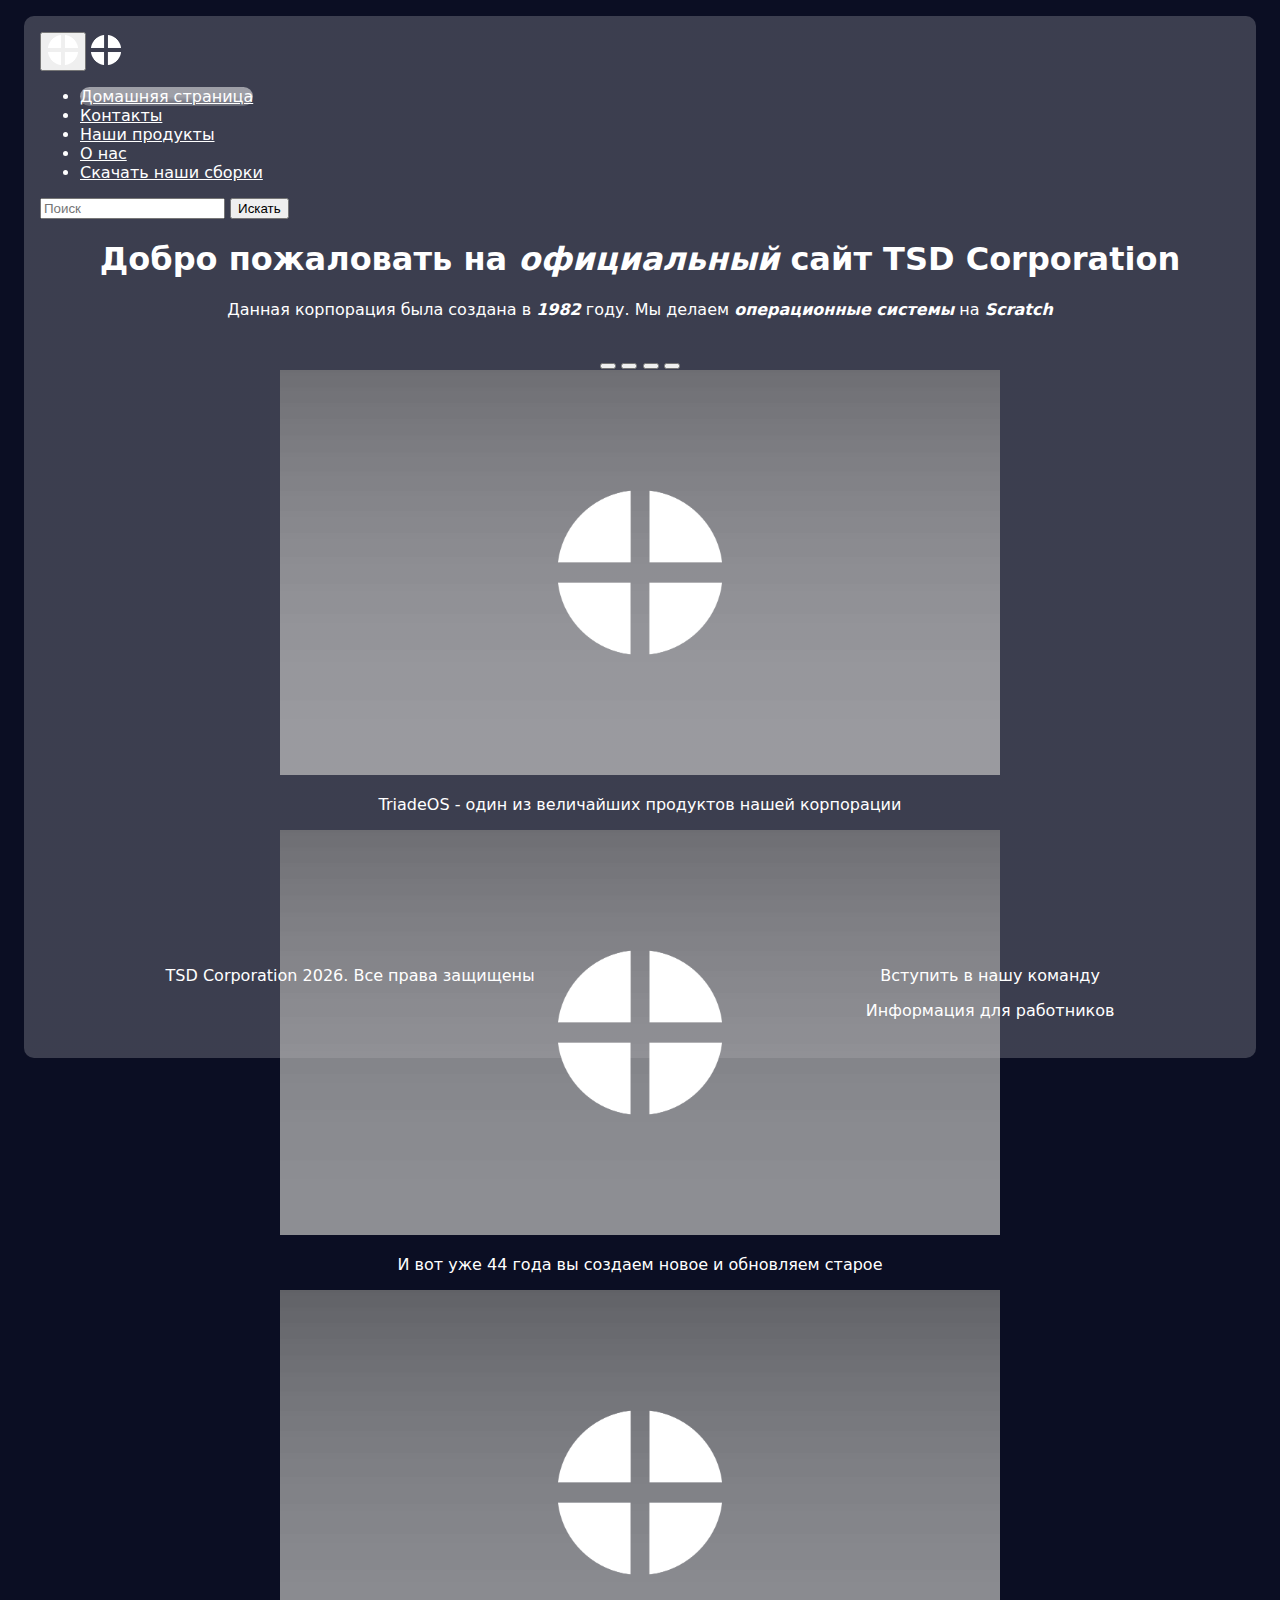
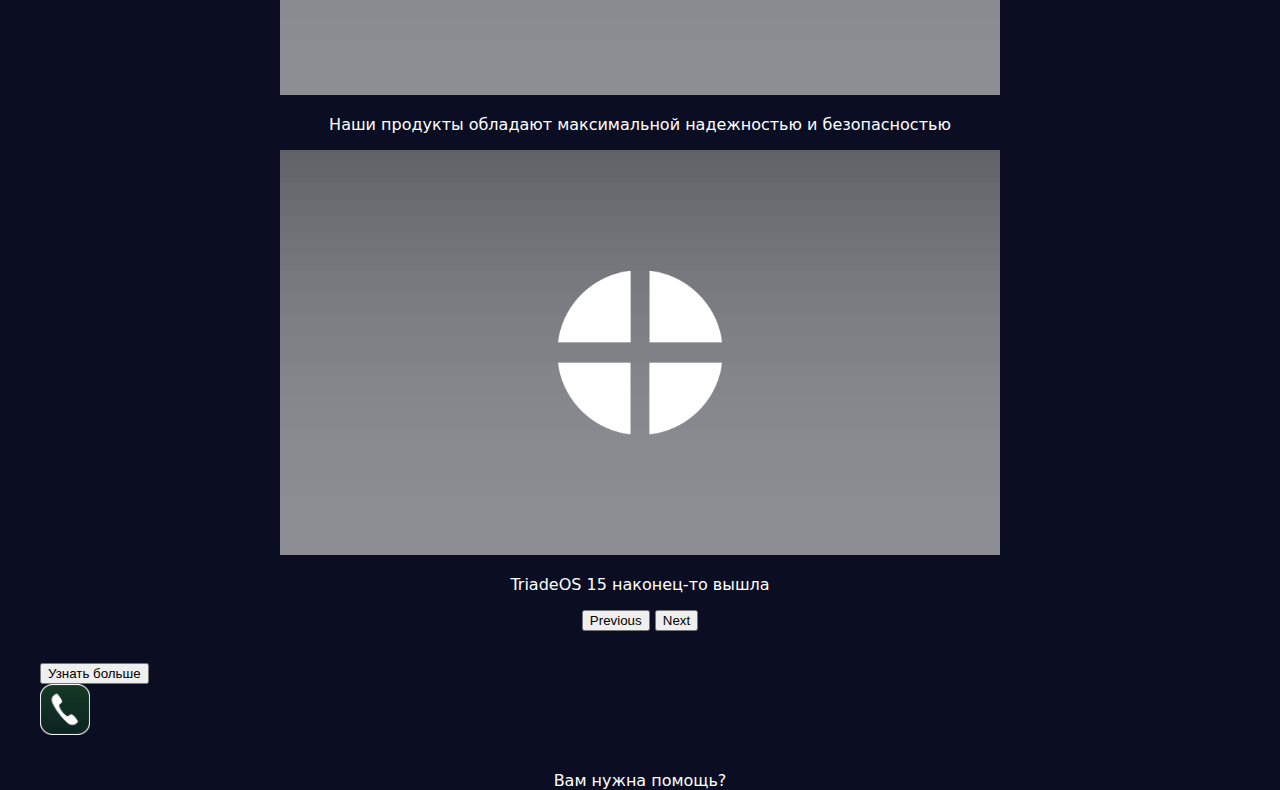
<file: index.html>
<!DOCTYPE html>
<html lang="en">
<head>
    <meta charset="UTF-8">
    <meta http-equiv="X-UA-Compatible" content="IE=edge">
    <meta name="viewport" content="width=device-width, initial-scale=1.0">
    <title>TSD Official</title>
    <link rel="stylesheet" href="source/styles/Head.css">
    <link href="https://cdn.jsdelivr.net/npm/bootstrap@5.3.8/dist/css/bootstrap.min.css" rel="stylesheet" integrity="sha384-sRIl4kxILFvY47J16cr9ZwB07vP4J8+LH7qKQnuqkuIAvNWLzeN8tE5YBujZqJLB" crossorigin="anonymous">
    <link rel="apple-touch-icon" sizes="180x180" href="source/files/site_ico/apple-touch-icon.png">
    <link rel="icon" type="image/png" sizes="32x32" href="source/files/site_ico/favicon-32x32.png">
    <link rel="icon" type="image/png" sizes="16x16" href="source/files/site_ico/favicon-16x16.png">
    <link rel="manifest" href="source/files/site_ico/site.webmanifest">
  </head>
<body>
    <div class="down-body">
      <header>
        <nav class="navbar navbar-expand-lg bg-">
          <div class="container-fluid">
            <button class="navbar-toggler" type="button" data-bs-toggle="collapse" data-bs-target="#navbarTogglerDemo03" aria-controls="navbarTogglerDemo03" aria-expanded="false" aria-label="Toggle navigation">
              <span class="navbar-toggler-icon"><img src="source/files/TSD Corporation logo.png" alt=""></span>
            </button>
            <a class="navbar-brand" href="index.html"><img src="source/files/TSD Corporation logo.png" alt=""></a>
            <div class="collapse navbar-collapse" id="navbarTogglerDemo03">
              <ul class="navbar-nav me-auto mb-2 mb-lg-0" id="nav-bar_list">
                <li class="nav-item">
                  <a class="nav-link active" aria-current="page" href="index.html">Домашняя страница</a>
                </li>
                <li class="nav-item">
                  <a class="nav-link" href="Contact.html">Контакты</a>
                </li>
                <li class="nav-item">
                  <a class="nav-link" href="Products.html">Наши продукты</a>
                </li>
                <li class="nav-item">
                  <a class="nav-link" href="About.html">О нас</a>
                </li>
                <li class="nav-item">
                  <a class="nav-link" href="Download.html">Скачать наши сборки</a>
                </li>
              </ul>
              <form class="d-flex" role="search">
                <input class="form-control me-2" type="search" placeholder="Поиск" aria-label="Поиск"/>
                <button class="btn btn-outline-success" type="submit">Искать</button>
              </form>
            </div>
          </div>
        </nav>
      </header>
      <section>
        <h1>Добро пожаловать на <span id="span">официальный</span> сайт TSD Corporation</h1>
        <p>Данная корпорация была создана в <span id="span">1982</span> году.
          Мы делаем <span id="span">операционные системы</span> на <span id="span">Scratch</span></p>
           <div class="container-fluid">
            <div class="container-fluid">
              <div class="row">
                <div class="col-lg-2 col-md-0"></div>
                <div class="col-lg-8 col-md-12">
                  <div class="row">
                    <div id="carouselExampleIndicators" class="carousel slide">
                      <div class="carousel-indicators mb-5">
                        <button type="button" data-bs-target="#carouselExampleIndicators" data-bs-slide-to="0" class="active"
                          aria-current="true" aria-label="Slide 1"></button>
                        <button type="button" data-bs-target="#carouselExampleIndicators" data-bs-slide-to="1"
                          aria-label="Slide 2"></button>
                        <button type="button" data-bs-target="#carouselExampleIndicators" data-bs-slide-to="2"
                          aria-label="Slide 3"></button>
                        <button type="button" data-bs-target="#carouselExampleIndicators" data-bs-slide-to="3"
                          aria-label="Slide 4"></button>
                      </div>
                      <div class="carousel-inner">
                        <div class="carousel-item active">
                          <div class="d-block w-100">
                            <div class="row">
                              <div class="col-lg-6 col-md-6">
                                <img src="source/images/TOS Preview.png" class="carousel-preview " alt="">
                              </div>
                              <div class="col-lg-6 col-md-6 slide-text">
                                <p>TriadeOS - один из величайших продуктов нашей корпорации</p>
                              </div>
                            </div>
                          </div>
                        </div>
                        <div class="carousel-item">
                          <div class="d-block w-100">
                            <div class="row">
                              <div class="col-lg-6 col-md-6">
                                <img src="source/images/TOS Preview.png" class="carousel-preview " alt="">
                              </div>
                              <div class="col-lg-6 col-md-6 slide-text">
                                <p>И вот уже 44 года вы создаем новое и обновляем старое</p>
                              </div>
                            </div>
                          </div>
                        </div>
                        <div class="carousel-item">
                          <div class="d-block w-100">
                            <div class="row">
                              <div class="col-lg-6 col-md-6">
                                <img src="source/images/TOS Preview.png" class="carousel-preview " alt="">
                              </div>
                              <div class="col-lg-6 col-md-6 slide-text">
                                <p>Наши продукты обладают максимальной надежностью и безопасностью</p>
                              </div>
                            </div>
                          </div>
                        </div>
                        <div class="carousel-item">
                          <div class="d-block w-100">
                            <div class="row">
                              <div class="col-lg-6 col-md-6">
                                <img src="source/images/TOS Preview.png" class="carousel-preview " alt="">
                              </div>
                              <div class="col-lg-6 col-md-6 slide-text">
                                <p>TriadeOS 15 наконец-то вышла</p>
                              </div>
                            </div>
                          </div>
                        </div>
                      </div>
                      <button class="carousel-control-prev" type="button" data-bs-target="#carouselExampleIndicators"
                        data-bs-slide="prev">
                        <span class="carousel-control-prev-icon" aria-hidden="true"></span>
                        <span class="visually-hidden">Previous</span>
                      </button>
                      <button class="carousel-control-next" type="button" data-bs-target="#carouselExampleIndicators"
                        data-bs-slide="next">
                        <span class="carousel-control-next-icon" aria-hidden="true"></span>
                        <span class="visually-hidden">Next</span>
                      </button>
                    </div>
                  </div>
                </div>
                <div class="col-lg-2 col-md-0"></div>
              </div>
            </div>
        
            <div class="row">
               <div class="col-lg-12 col-md-12 text-center">
                <a style="text-align: center ;" href="Справка.txt" target="_parent"><button type="button" class="btn btn-outline-primary btn-lg my-4">Узнать больше</button></a>
               </div>
               <div class="col-lg-12 col-md-12 text-center">
                 <img class="phone-anim" style="width: 50px;" src="source/files/phone.png" alt="">
              </div>
              <div class="col-lg-12 col-md-12 text-center">
                <p style="margin: 2em; ;">Вам нужна помощь?</p>
              </div>
             </div>
           </div>
        </section>
      <footer>
        <div class="container-fluid">
          <div class="row" style="display: flex; justify-content:space-around; align-content: center;" >
            <div class="col-lg-3 col-md-3 mb-2">
              <div class="footer-text">
                <p>TSD Corporation 2026. Все права защищены</p>
              </div>
            </div>
            <div class="col-lg-3 col-md-3 mb-2">
                <div class="footer-text">
                   <p>Вступить в нашу команду</p>
                   <p>Информация для работников</p>             
                </div>
            </div>
            </div>
          </div>
        </div>
      </footer>
    </div>
    <script src="https://cdn.jsdelivr.net/npm/bootstrap@5.3.8/dist/js/bootstrap.bundle.min.js" integrity="sha384-FKyoEForCGlyvwx9Hj09JcYn3nv7wiPVlz7YYwJrWVcXK/BmnVDxM+D2scQbITxI" crossorigin="anonymous"></script>
</body>
</html>
</file>
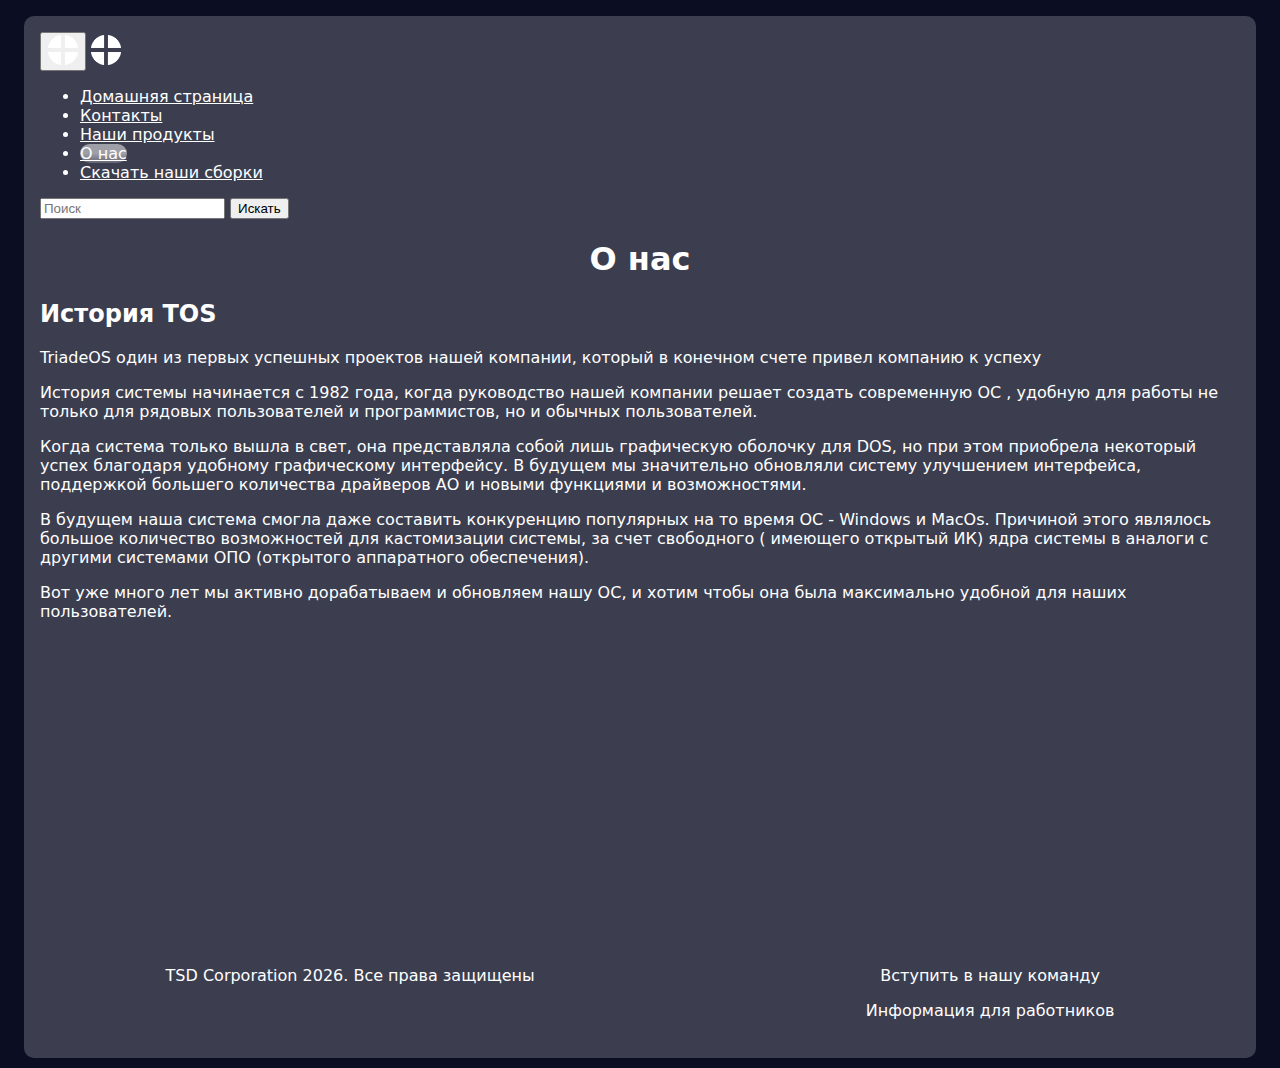
<file: About.html>
<!DOCTYPE html>
<html lang="en">
<head>
    <meta charset="UTF-8">
    <meta http-equiv="X-UA-Compatible" content="IE=edge">
    <meta name="viewport" content="width=device-width, initial-scale=1.0">
    <title>TSD Official</title>
    <link rel="stylesheet" href="source/styles/Head.css">
    <link rel="stylesheet" href="source/styles/About.css">
    <link href="https://cdn.jsdelivr.net/npm/bootstrap@5.3.8/dist/css/bootstrap.min.css" rel="stylesheet" integrity="sha384-sRIl4kxILFvY47J16cr9ZwB07vP4J8+LH7qKQnuqkuIAvNWLzeN8tE5YBujZqJLB" crossorigin="anonymous">
    <link rel="apple-touch-icon" sizes="180x180" href="source/files/site_ico/apple-touch-icon.png">
    <link rel="icon" type="image/png" sizes="32x32" href="source/files/site_ico/favicon-32x32.png">
    <link rel="icon" type="image/png" sizes="16x16" href="source/files/site_ico/favicon-16x16.png">
    <link rel="manifest" href="source/files/site_ico/site.webmanifest">

  </head>
<body>
    <div class="down-body">
      <header>
        <nav class="navbar navbar-expand-lg bg-">
          <div class="container-fluid">
            <button class="navbar-toggler" type="button" data-bs-toggle="collapse" data-bs-target="#navbarTogglerDemo03" aria-controls="navbarTogglerDemo03" aria-expanded="false" aria-label="Toggle navigation">
              <span class="navbar-toggler-icon"><img src="source/files/TSD Corporation logo.png" alt=""></span>
            </button>
            <a class="navbar-brand" href="index.html"><img src="source/files/TSD Corporation logo.png" alt=""></a>
            <div class="collapse navbar-collapse" id="navbarTogglerDemo03">
              <ul class="navbar-nav me-auto mb-2 mb-lg-0" id="nav-bar_list">
                <li class="nav-item">
                  <a class="nav-link" aria-current="page" href="index.html">Домашняя страница</a>
                </li>
                <li class="nav-item">
                  <a class="nav-link" href="Contact.html">Контакты</a>
                </li>
                <li class="nav-item">
                  <a class="nav-link" href="Products.html">Наши продукты</a>
                </li>
                <li class="nav-item">
                  <a class="nav-link active" href="About.html">О нас</a>
                </li>
                <li class="nav-item">
                  <a class="nav-link" href="Download.html">Скачать наши сборки</a>
                </li>
              </ul>
              <form class="d-flex" role="search">
                <input class="form-control me-2" type="search" placeholder="Поиск" aria-label="Поиск"/>
                <button class="btn btn-outline-success" type="submit">Искать</button>
              </form>
            </div>
          </div>
        </nav>
      </header>
      <section>
        <h1>О нас</h1>
        <div class="about-info">
            <h2>История TOS</h2>
            <p>TriadeOS один из первых успешных проектов нашей компании, который в конечном счете привел компанию к успеху</p>
            <p>История системы начинается с 1982 года, когда руководство нашей компании решает создать современную ОС ,
            удобную для работы не только для рядовых пользователей и программистов, но и обычных пользователей. </p>
            <p>Когда система только вышла в свет, она представляла собой лишь графическую оболочку для DOS, но при этом приобрела некоторый успех благодаря удобному графическому интерфейсу. В будущем мы значительно обновляли систему улучшением интерфейса, поддержкой большего количества драйверов АО и новыми функциями и возможностями. </p>
            <p>В будущем наша система смогла даже составить конкуренцию популярных на то время ОС - Windows и MacOs. Причиной этого являлось большое количество возможностей для кастомизации системы, за счет свободного ( имеющего открытый ИК) ядра системы в аналоги с другими системами ОПО (открытого аппаратного обеспечения).
            </p>
            <p>Вот уже много лет мы активно дорабатываем и обновляем нашу ОС, и хотим чтобы она была максимально удобной для наших пользователей.</p>
        </div>
        </section>
      <footer>
        <div class="container-fluid">
          <div class="row" style="display: flex; justify-content:space-around; align-content: center;" >
            <div class="col-lg-3 col-md-3 mb-2">
              <div class="footer-text">
                <p>TSD Corporation 2026. Все права защищены</p>
              </div>
            </div>
            <div class="col-lg-3 col-md-3 mb-2">
                <div class="footer-text">
                   <p>Вступить в нашу команду</p>
                   <p>Информация для работников</p>             
                </div>
            </div>
            </div>
          </div>
        </div>
    </footer>
    </div>
    <script src="https://cdn.jsdelivr.net/npm/bootstrap@5.3.8/dist/js/bootstrap.bundle.min.js" integrity="sha384-FKyoEForCGlyvwx9Hj09JcYn3nv7wiPVlz7YYwJrWVcXK/BmnVDxM+D2scQbITxI" crossorigin="anonymous"></script>
</body>
</html>
</file>
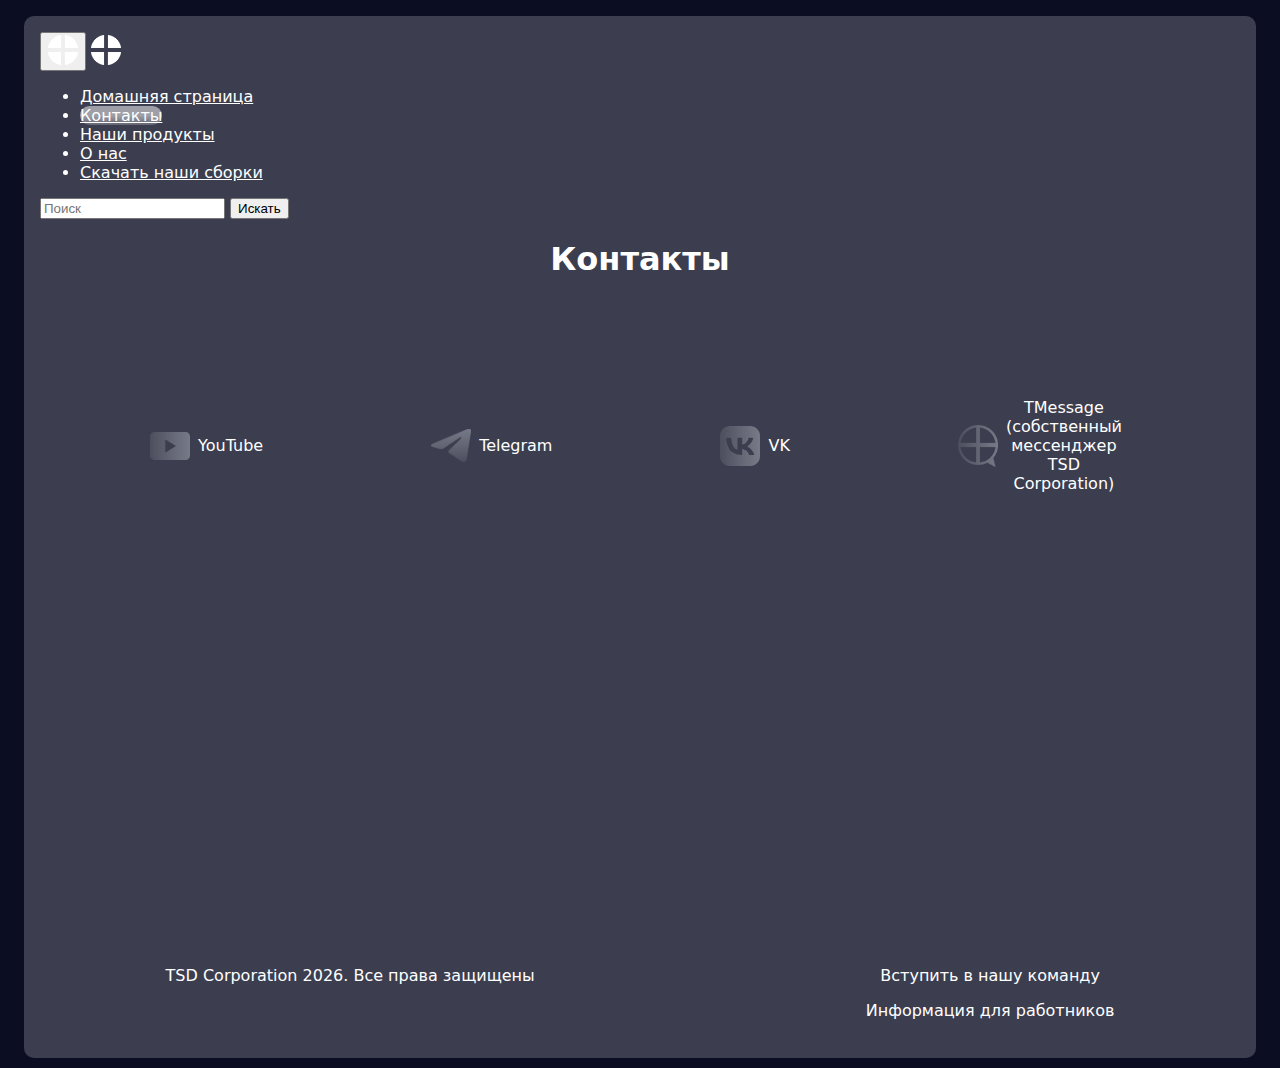
<file: Contact.html>
<!DOCTYPE html>
<html lang="en">
<head>
    <meta charset="UTF-8">
    <meta http-equiv="X-UA-Compatible" content="IE=edge">
    <meta name="viewport" content="width=device-width, initial-scale=1.0">
    <title>TSD Official</title>
    <link rel="stylesheet" href="source/styles/Head.css">
    <link rel="stylesheet" href="source/styles/Contact.css">
    <link href="https://cdn.jsdelivr.net/npm/bootstrap@5.3.8/dist/css/bootstrap.min.css" rel="stylesheet" integrity="sha384-sRIl4kxILFvY47J16cr9ZwB07vP4J8+LH7qKQnuqkuIAvNWLzeN8tE5YBujZqJLB" crossorigin="anonymous">
    <link rel="apple-touch-icon" sizes="180x180" href="source/files/site_ico/apple-touch-icon.png">
    <link rel="icon" type="image/png" sizes="32x32" href="source/files/site_ico/favicon-32x32.png">
    <link rel="icon" type="image/png" sizes="16x16" href="source/files/site_ico/favicon-16x16.png">
    <link rel="manifest" href="source/files/site_ico/site.webmanifest">

  </head>
<body>
    <div class="down-body">
        <header>
            <nav class="navbar navbar-expand-lg bg-">
                <div class="container-fluid">
                  <button class="navbar-toggler" type="button" data-bs-toggle="collapse" data-bs-target="#navbarTogglerDemo03" aria-controls="navbarTogglerDemo03" aria-expanded="false" aria-label="Toggle navigation">
                    <span class="navbar-toggler-icon"><img src="source/files/TSD Corporation logo.png" alt=""></span>
                  </button>
                  <a class="navbar-brand" href="index.html"><img src="source/files/TSD Corporation logo.png" alt=""></a>
                  <div class="collapse navbar-collapse" id="navbarTogglerDemo03">
                    <ul class="navbar-nav me-auto mb-2 mb-lg-0" id="nav-bar_list">
                      <li class="nav-item">
                        <a class="nav-link" aria-current="page" href="index.html">Домашняя страница</a>
                      </li>
                      <li class="nav-item">
                        <a class="nav-link active" href="Contact.html">Контакты</a>
                      </li>
                      <li class="nav-item">
                        <a class="nav-link" href="Products.html">Наши продукты</a>
                      </li>
                      <li class="nav-item">
                        <a class="nav-link" href="About.html">О нас</a>
                      </li>
                      <li class="nav-item">
                        <a class="nav-link" href="Download.html">Скачать наши сборки</a>
                      </li>
                    </ul>
                    <form class="d-flex" role="search">
                      <input class="form-control me-2" type="search" placeholder="Поиск" aria-label="Поиск"/>
                      <button class="btn btn-outline-success" type="submit">Искать</button>
                    </form>
                  </div>
                </div>
              </nav>
        </header>
        
        <section>
            <h1>Контакты</h1>
            <div class="contact-list">
                <div class="contact-item">
                  <a href="https://youtube.com/@tsd_corporation?si=VB9yzf7jZJ622wWC"><img src="source/files/YT logo.png" alt=""> <p>YouTube</p></a> 
                </div>
                <div class="contact-item">
                  <a href="https://t.me/TSD_TML_OFFICIAL"><img src="source/files/TG logo.png" alt=""><p>Telegram</p></a>
                </div>
                <div class="contact-item">
                  <a href="https://vk.com/im/channels/-236683512"><img src="source/files/VK logo.png" alt=""><p>VK</p></a>
                </div>
                <div class="contact-item">
                  <a href="https://tmessage.pythonanywhere.com/"><img src="source/files/TMessage (not_background) logo.png" alt=""><p>TMessage (собственный мессенджер TSD Corporation)</p></a>
                </div> 
            </div>
        </section>
        
        <footer>
          <div class="container-fluid">
            <div class="row" style="display: flex; justify-content:space-around; align-content: center;" >
              <div class="col-lg-3 col-md-3 mb-2">
                <div class="footer-text">
                  <p>TSD Corporation 2026. Все права защищены</p>
                </div>
              </div>
              <div class="col-lg-3 col-md-3 mb-2">
                  <div class="footer-text">
                     <p>Вступить в нашу команду</p>
                     <p>Информация для работников</p>             
                  </div>
              </div>
              </div>
            </div>
          </div>
        </footer>
    </div>
    <script src="https://cdn.jsdelivr.net/npm/bootstrap@5.3.8/dist/js/bootstrap.bundle.min.js" integrity="sha384-FKyoEForCGlyvwx9Hj09JcYn3nv7wiPVlz7YYwJrWVcXK/BmnVDxM+D2scQbITxI" crossorigin="anonymous"></script>
</body>
</file>
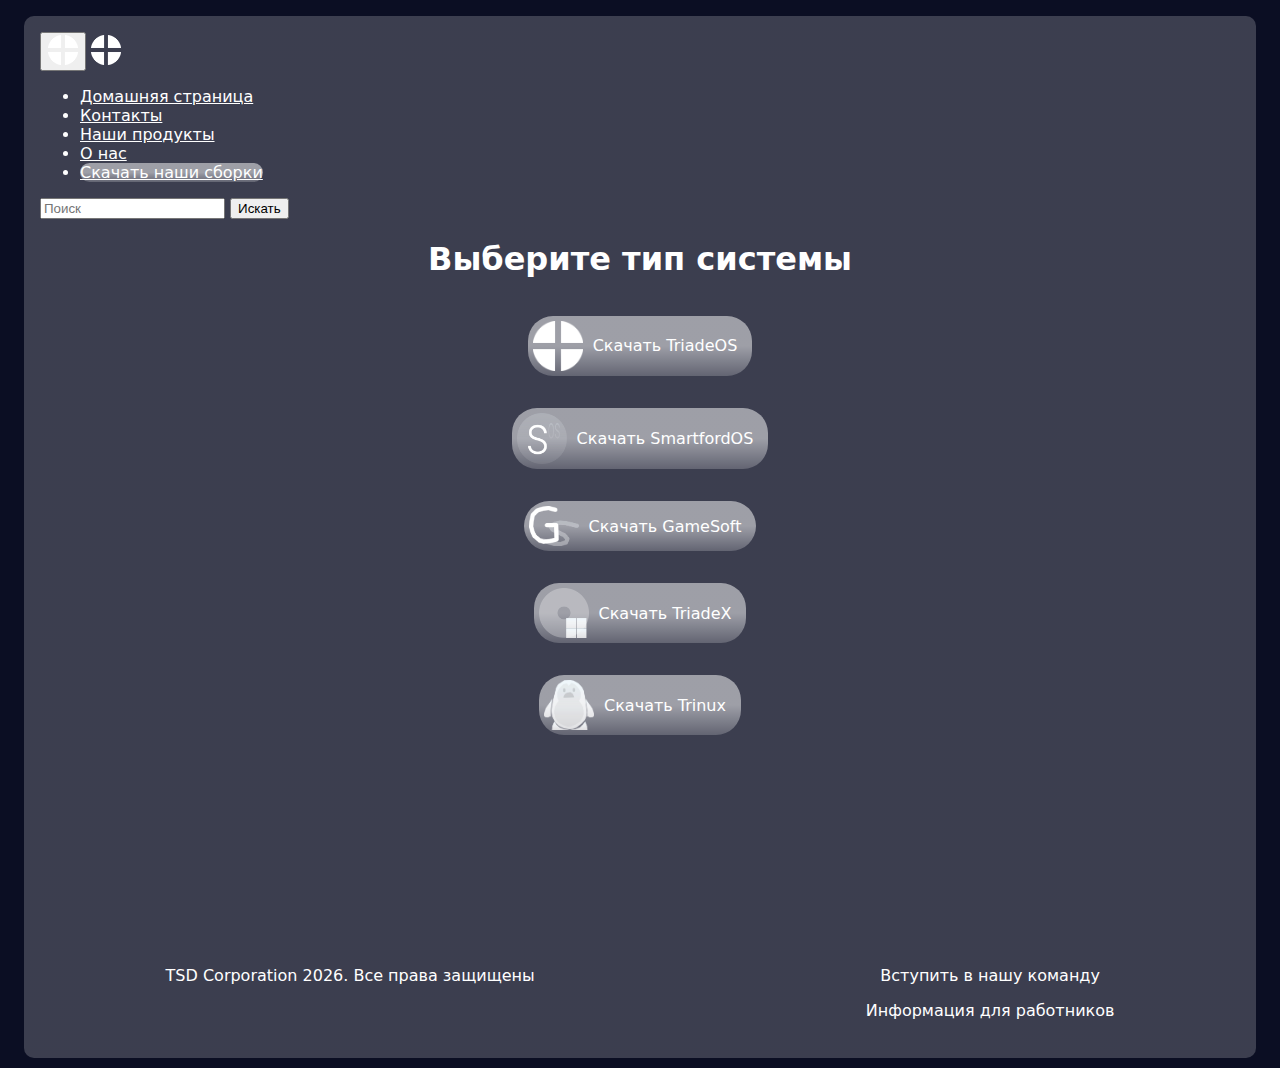
<file: Download.html>
<!DOCTYPE html>
<html lang="en">
<head>
    <meta charset="UTF-8">
    <meta http-equiv="X-UA-Compatible" content="IE=edge">
    <meta name="viewport" content="width=device-width, initial-scale=1.0">
    <title>TSD Official</title>
    <link rel="stylesheet" href="source/styles/Head.css">
    <link rel="stylesheet" href="source/styles/Download.css">
    <link href="https://cdn.jsdelivr.net/npm/bootstrap@5.3.8/dist/css/bootstrap.min.css" rel="stylesheet" integrity="sha384-sRIl4kxILFvY47J16cr9ZwB07vP4J8+LH7qKQnuqkuIAvNWLzeN8tE5YBujZqJLB" crossorigin="anonymous">
    <link rel="apple-touch-icon" sizes="180x180" href="source/files/site_ico/apple-touch-icon.png">
    <link rel="icon" type="image/png" sizes="32x32" href="source/files/site_ico/favicon-32x32.png">
    <link rel="icon" type="image/png" sizes="16x16" href="source/files/site_ico/favicon-16x16.png">
    <link rel="manifest" href="source/files/site_ico/site.webmanifest">

  </head>
<body>
    <div class="down-body">
      <header>
        <nav class="navbar navbar-expand-lg bg-">
          <div class="container-fluid">
            <button class="navbar-toggler" type="button" data-bs-toggle="collapse" data-bs-target="#navbarTogglerDemo03" aria-controls="navbarTogglerDemo03" aria-expanded="false" aria-label="Toggle navigation">
              <span class="navbar-toggler-icon"><img src="source/files/TSD Corporation logo.png" alt=""></span>
            </button>
            <a class="navbar-brand" href="index.html"><img src="source/files/TSD Corporation logo.png" alt=""></a>
            <div class="collapse navbar-collapse" id="navbarTogglerDemo03">
              <ul class="navbar-nav me-auto mb-2 mb-lg-0" id="nav-bar_list">
                <li class="nav-item">
                  <a class="nav-link" aria-current="page" href="index.html">Домашняя страница</a>
                </li>
                <li class="nav-item">
                  <a class="nav-link" href="Contact.html">Контакты</a>
                </li>
                <li class="nav-item">
                  <a class="nav-link" href="Products.html">Наши продукты</a>
                </li>
                <li class="nav-item">
                  <a class="nav-link" href="About.html">О нас</a>
                </li>
                <li class="nav-item">
                    <a class="nav-link active" href="Download.html">Скачать наши сборки</a>
                  </li>
            </ul>
              <form class="d-flex" role="search">
                <input class="form-control me-2" type="search" placeholder="Поиск" aria-label="Поиск"/>
                <button class="btn btn-outline-success" type="submit">Искать</button>
              </form>
            </div>
          </div>
        </nav>
      </header>
      <section>
        <h1>Выберите тип системы</h1>
            <div class="files-list">
                <div class="files-item"><a href="Download_TOS.html"><img src="source/files/TSD Corporation logo.png" alt=""><p>Скачать TriadeOS</p></a></div>
                <div class="files-item"><a href="Download_SMOS.html"><img src="source/files/SmartfordOS logo.png" alt=""><p>Скачать SmartfordOS</p></a></div>
                <div class="files-item"><a href="Download_GameSoft.html"><img src="source/files/GameSoft logo.png" alt=""><p>Скачать GameSoft</p></a></div>
                <div class="files-item"><a href="Download_TriadeX.html"><img src="source/files/TriadeX logo.png" alt=""><p>Скачать TriadeX</p></a></div>
                <div class="files-item"><a href="Download_Trinux.html"><img src="source/files/Trinux logo.png" alt=""><p>Скачать Trinux</p></a></div>
            </div>
        
        </section>
      <footer>
        <div class="container-fluid">
          <div class="row" style="display: flex; justify-content:space-around; align-content: center;" >
            <div class="col-lg-3 col-md-3 mb-2">
              <div class="footer-text">
                <p>TSD Corporation 2026. Все права защищены</p>
              </div>
            </div>
            <div class="col-lg-3 col-md-3 mb-2">
                <div class="footer-text">
                   <p>Вступить в нашу команду</p>
                   <p>Информация для работников</p>             
                </div>
            </div>
            </div>
          </div>
        </div>
      </footer>
    </div>
    <script src="https://cdn.jsdelivr.net/npm/bootstrap@5.3.8/dist/js/bootstrap.bundle.min.js" integrity="sha384-FKyoEForCGlyvwx9Hj09JcYn3nv7wiPVlz7YYwJrWVcXK/BmnVDxM+D2scQbITxI" crossorigin="anonymous"></script>
</body>
</html>
</file>
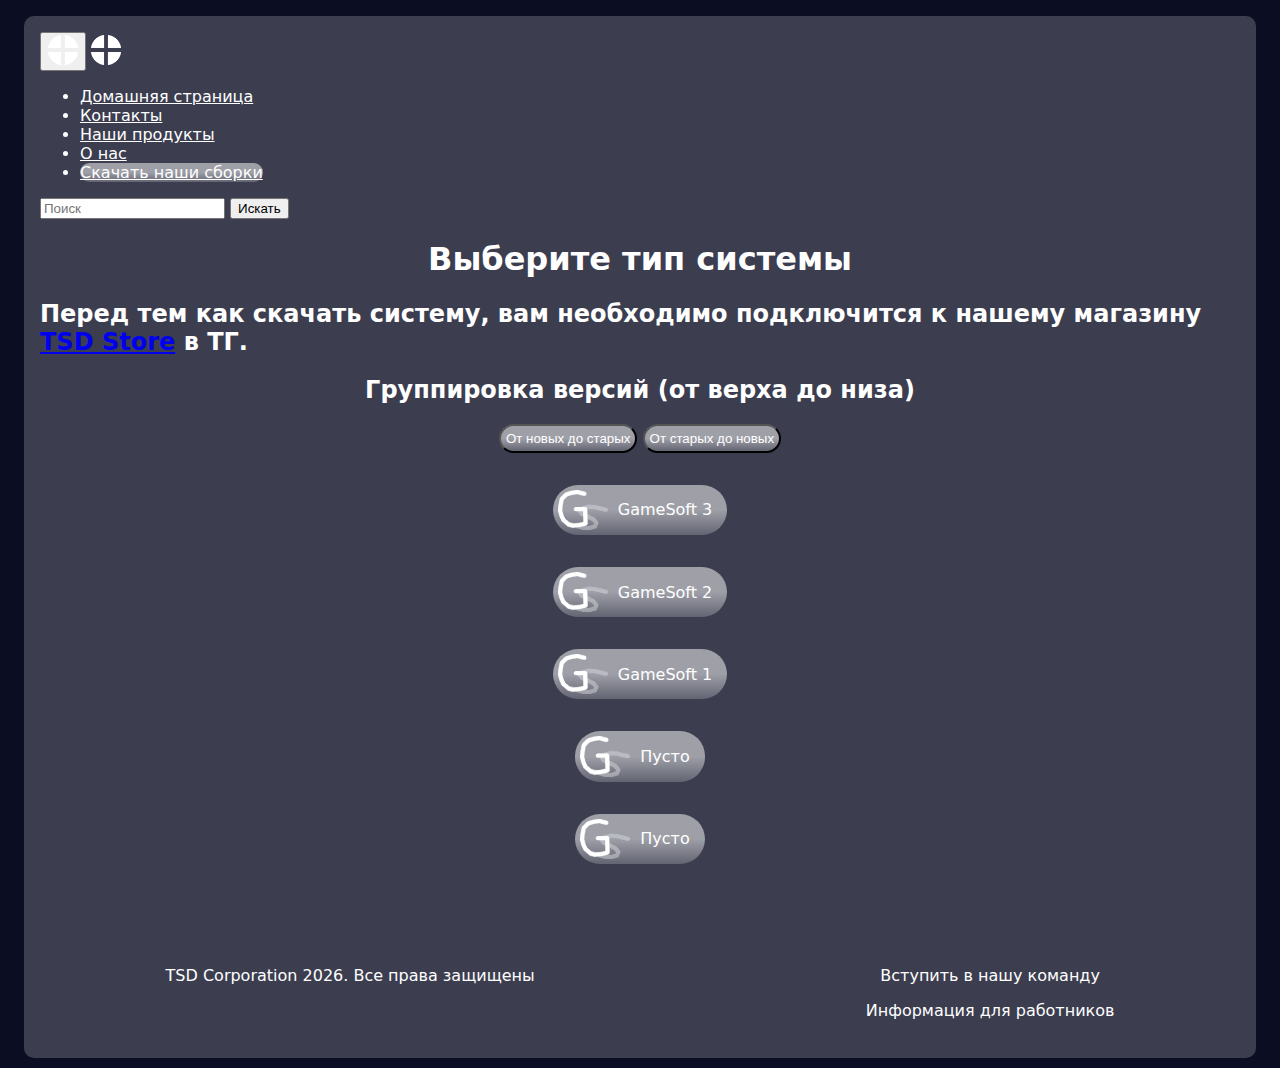
<file: Download_GameSoft.html>
<!DOCTYPE html>
<html lang="en">
<head>
    <meta charset="UTF-8">
    <meta http-equiv="X-UA-Compatible" content="IE=edge">
    <meta name="viewport" content="width=device-width, initial-scale=1.0">
    <title>TSD Official</title>
    <link rel="stylesheet" href="source/styles/Head.css">
    <link rel="stylesheet" href="source/styles/Download.css">
    <link href="https://cdn.jsdelivr.net/npm/bootstrap@5.3.8/dist/css/bootstrap.min.css" rel="stylesheet" integrity="sha384-sRIl4kxILFvY47J16cr9ZwB07vP4J8+LH7qKQnuqkuIAvNWLzeN8tE5YBujZqJLB" crossorigin="anonymous">
    <link rel="apple-touch-icon" sizes="180x180" href="source/files/site_ico/apple-touch-icon.png">
    <link rel="icon" type="image/png" sizes="32x32" href="source/files/site_ico/favicon-32x32.png">
    <link rel="icon" type="image/png" sizes="16x16" href="source/files/site_ico/favicon-16x16.png">
    <link rel="manifest" href="source/files/site_ico/site.webmanifest">

  </head>
<body>
    <div class="down-body">
      <header>
        <nav class="navbar navbar-expand-lg bg-">
          <div class="container-fluid">
            <button class="navbar-toggler" type="button" data-bs-toggle="collapse" data-bs-target="#navbarTogglerDemo03" aria-controls="navbarTogglerDemo03" aria-expanded="false" aria-label="Toggle navigation">
              <span class="navbar-toggler-icon"><img src="source/files/TSD Corporation logo.png" alt=""></span>
            </button>
            <a class="navbar-brand" href="index.html"><img src="source/files/TSD Corporation logo.png" alt=""></a>
            <div class="collapse navbar-collapse" id="navbarTogglerDemo03">
              <ul class="navbar-nav me-auto mb-2 mb-lg-0" id="nav-bar_list">
                <li class="nav-item">
                  <a class="nav-link" aria-current="page" href="index.html">Домашняя страница</a>
                </li>
                <li class="nav-item">
                  <a class="nav-link" href="Contact.html">Контакты</a>
                </li>
                <li class="nav-item">
                  <a class="nav-link" href="Products.html">Наши продукты</a>
                </li>
                <li class="nav-item">
                  <a class="nav-link" href="About.html">О нас</a>
                </li>
                <li class="nav-item">
                    <a class="nav-link active" href="Download.html">Скачать наши сборки</a>
                  </li>
            </ul>
              <form class="d-flex" role="search">
                <input class="form-control me-2" type="search" placeholder="Поиск" aria-label="Поиск"/>
                <button class="btn btn-outline-success" type="submit">Искать</button>
              </form>
            </div>
          </div>
        </nav>
      </header>
      <section>
        <h1>Выберите тип системы</h1>
        <h2>Перед тем как скачать систему, вам необходимо подключится к нашему магазину <a href="https://t.me/+PTabffa0At4yNTJi">TSD Store</a> в ТГ.</h2>
        <div class="menu-files-pos-version">
          <h2>Группировка версий (от верха до низа)</h2>   
          <button class="btn-files-pos-version" id="new_to_old" onclick="NEW_TO_OLD()" >От новых до старых</button>
             <button class="btn-files-pos-version" id="old_to_new" onclick="OLD_TO_NEW()" >От старых до новых</button>
        </div>
        <div class="files-list" id="files-list">
                <div class="files-item"><a href="https://t.me/c/3771689083/10"><img src="source/files/GameSoft logo.png" alt=""><p>GameSoft 3</p></a></div>
                <div class="files-item"><a href="https://t.me/c/3771689083/9"><img src="source/files/GameSoft logo.png" alt=""><p>GameSoft 2</p></a></div>
                <div class="files-item"><a href="https://t.me/c/3771689083/8"><img src="source/files/GameSoft logo.png" alt=""><p>GameSoft 1</p></a></div>
                <div class="files-item"><a href=""><img src="source/files/GameSoft logo.png" alt=""><p>Пусто</p></a></div>
                <div class="files-item"><a href=""><img src="source/files/GameSoft logo.png" alt=""><p>Пусто</p></a></div>
            </div>
        
        </section>
      <footer>
        <div class="container-fluid">
          <div class="row" style="display: flex; justify-content:space-around; align-content: center;" >
            <div class="col-lg-3 col-md-3 mb-2">
              <div class="footer-text">
                <p>TSD Corporation 2026. Все права защищены</p>
              </div>
            </div>
            <div class="col-lg-3 col-md-3 mb-2">
                <div class="footer-text">
                   <p>Вступить в нашу команду</p>
                   <p>Информация для работников</p>             
                </div>
            </div>
            </div>
          </div>
        </div>
      </footer>
    </div>
    <script src="https://cdn.jsdelivr.net/npm/bootstrap@5.3.8/dist/js/bootstrap.bundle.min.js" integrity="sha384-FKyoEForCGlyvwx9Hj09JcYn3nv7wiPVlz7YYwJrWVcXK/BmnVDxM+D2scQbITxI" crossorigin="anonymous"></script>
    <script>
      function NEW_TO_OLD() {
        document.getElementById("files-list").style.flexDirection = "column";
      };
      function OLD_TO_NEW() {
        document.getElementById("files-list").style.flexDirection = "column-reverse"
      };
    </script>
  </body>
</html>
</file>
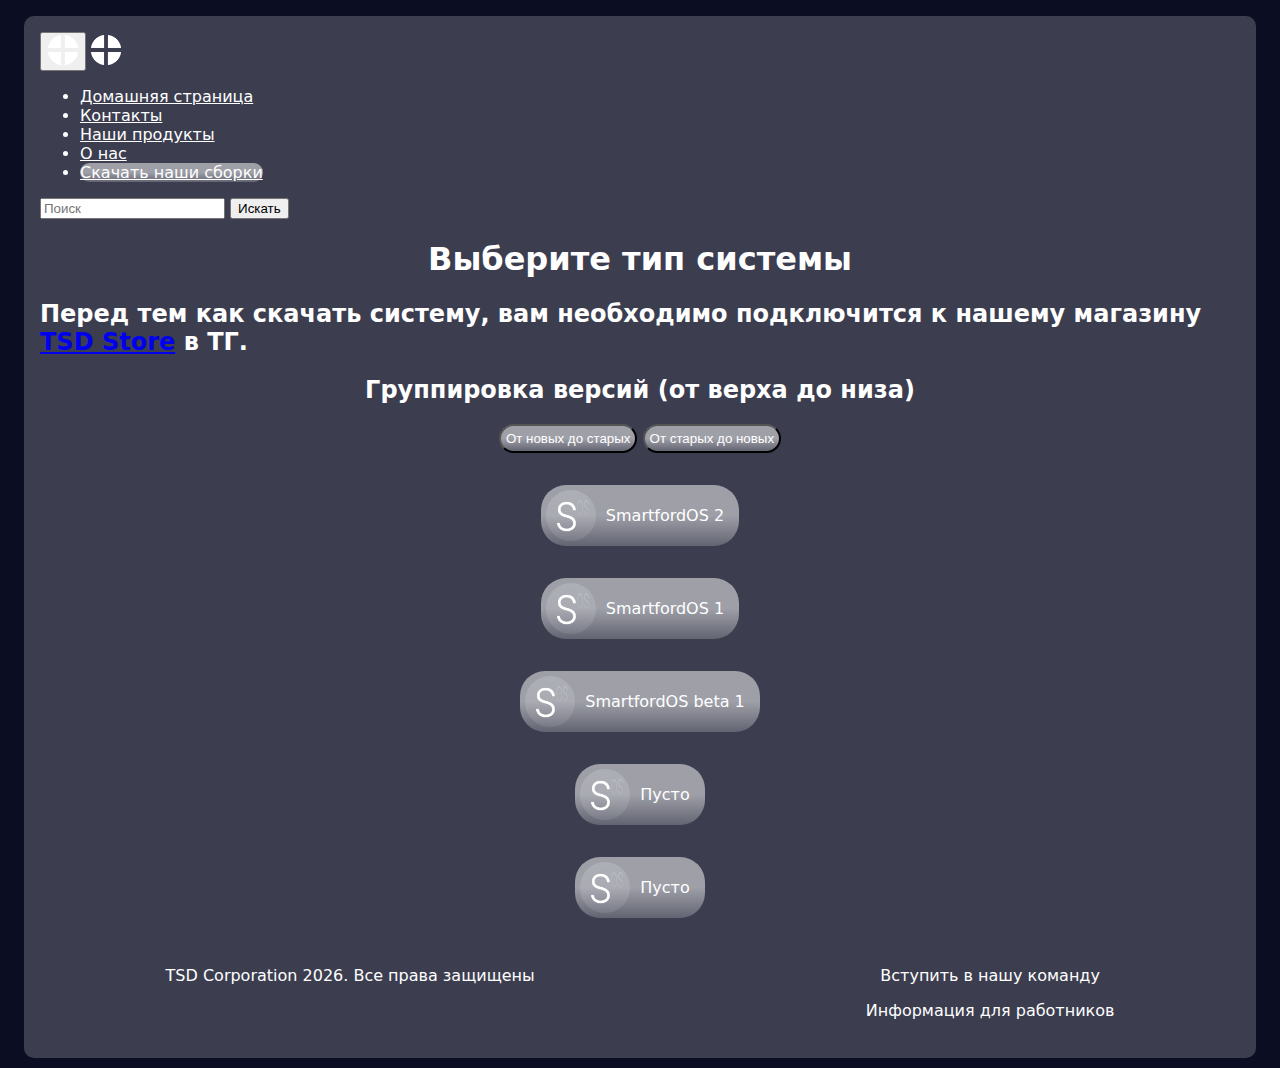
<file: Download_SMOS.html>
<!DOCTYPE html>
<html lang="en">
<head>
    <meta charset="UTF-8">
    <meta http-equiv="X-UA-Compatible" content="IE=edge">
    <meta name="viewport" content="width=device-width, initial-scale=1.0">
    <title>TSD Official</title>
    <link rel="stylesheet" href="source/styles/Head.css">
    <link rel="stylesheet" href="source/styles/Download.css">
    <link href="https://cdn.jsdelivr.net/npm/bootstrap@5.3.8/dist/css/bootstrap.min.css" rel="stylesheet" integrity="sha384-sRIl4kxILFvY47J16cr9ZwB07vP4J8+LH7qKQnuqkuIAvNWLzeN8tE5YBujZqJLB" crossorigin="anonymous">
    <link rel="apple-touch-icon" sizes="180x180" href="source/files/site_ico/apple-touch-icon.png">
    <link rel="icon" type="image/png" sizes="32x32" href="source/files/site_ico/favicon-32x32.png">
    <link rel="icon" type="image/png" sizes="16x16" href="source/files/site_ico/favicon-16x16.png">
    <link rel="manifest" href="source/files/site_ico/site.webmanifest">

  </head>
<body>
    <div class="down-body">
      <header>
        <nav class="navbar navbar-expand-lg bg-">
          <div class="container-fluid">
            <button class="navbar-toggler" type="button" data-bs-toggle="collapse" data-bs-target="#navbarTogglerDemo03" aria-controls="navbarTogglerDemo03" aria-expanded="false" aria-label="Toggle navigation">
              <span class="navbar-toggler-icon"><img src="source/files/TSD Corporation logo.png" alt=""></span>
            </button>
            <a class="navbar-brand" href="index.html"><img src="source/files/TSD Corporation logo.png" alt=""></a>
            <div class="collapse navbar-collapse" id="navbarTogglerDemo03">
              <ul class="navbar-nav me-auto mb-2 mb-lg-0" id="nav-bar_list">
                <li class="nav-item">
                  <a class="nav-link" aria-current="page" href="index.html">Домашняя страница</a>
                </li>
                <li class="nav-item">
                  <a class="nav-link" href="Contact.html">Контакты</a>
                </li>
                <li class="nav-item">
                  <a class="nav-link" href="Products.html">Наши продукты</a>
                </li>
                <li class="nav-item">
                  <a class="nav-link" href="About.html">О нас</a>
                </li>
                <li class="nav-item">
                    <a class="nav-link active" href="Download.html">Скачать наши сборки</a>
                  </li>
            </ul>
              <form class="d-flex" role="search">
                <input class="form-control me-2" type="search" placeholder="Поиск" aria-label="Поиск"/>
                <button class="btn btn-outline-success" type="submit">Искать</button>
              </form>
            </div>
          </div>
        </nav>
      </header>
      <section>
        <h1>Выберите тип системы</h1>
        <h2>Перед тем как скачать систему, вам необходимо подключится к нашему магазину <a href="https://t.me/+PTabffa0At4yNTJi">TSD Store</a> в ТГ.</h2>
        <div class="menu-files-pos-version">
          <h2>Группировка версий (от верха до низа)</h2>   
          <button class="btn-files-pos-version" id="new_to_old" onclick="NEW_TO_OLD()" >От новых до старых</button>
             <button class="btn-files-pos-version" id="old_to_new" onclick="OLD_TO_NEW()" >От старых до новых</button>
        </div>
        <div class="files-list" id="files-list">
                <div class="files-item"><a href="https://t.me/c/3771689083/14"><img src="source/files/SmartfordOS logo.png" alt=""><p>SmartfordOS 2</p></a></div>
                <div class="files-item"><a href="https://t.me/c/3771689083/13"><img src="source/files/SmartfordOS logo.png" alt=""><p>SmartfordOS 1</p></a></div>
                <div class="files-item"><a href=""><img src="source/files/SmartfordOS logo.png" alt=""><p>SmartfordOS beta 1</p></a></div>
                <div class="files-item"><a href=""><img src="source/files/SmartfordOS logo.png" alt=""><p>Пусто</p></a></div>
                <div class="files-item"><a href=""><img src="source/files/SmartfordOS logo.png" alt=""><p>Пусто</p></a></div>
            </div>
        
        </section>
      <footer>
        <div class="container-fluid">
          <div class="row" style="display: flex; justify-content:space-around; align-content: center;" >
            <div class="col-lg-3 col-md-3 mb-2">
              <div class="footer-text">
                <p>TSD Corporation 2026. Все права защищены</p>
              </div>
            </div>
            <div class="col-lg-3 col-md-3 mb-2">
                <div class="footer-text">
                   <p>Вступить в нашу команду</p>
                   <p>Информация для работников</p>             
                </div>
            </div>
            </div>
          </div>
        </div>
      </footer>
    </div>
    <script src="https://cdn.jsdelivr.net/npm/bootstrap@5.3.8/dist/js/bootstrap.bundle.min.js" integrity="sha384-FKyoEForCGlyvwx9Hj09JcYn3nv7wiPVlz7YYwJrWVcXK/BmnVDxM+D2scQbITxI" crossorigin="anonymous"></script>
    <script>
      function NEW_TO_OLD() {
        document.getElementById("files-list").style.flexDirection = "column";
      };
      function OLD_TO_NEW() {
        document.getElementById("files-list").style.flexDirection = "column-reverse"
      };
    </script>
  </body>
</html>
</file>
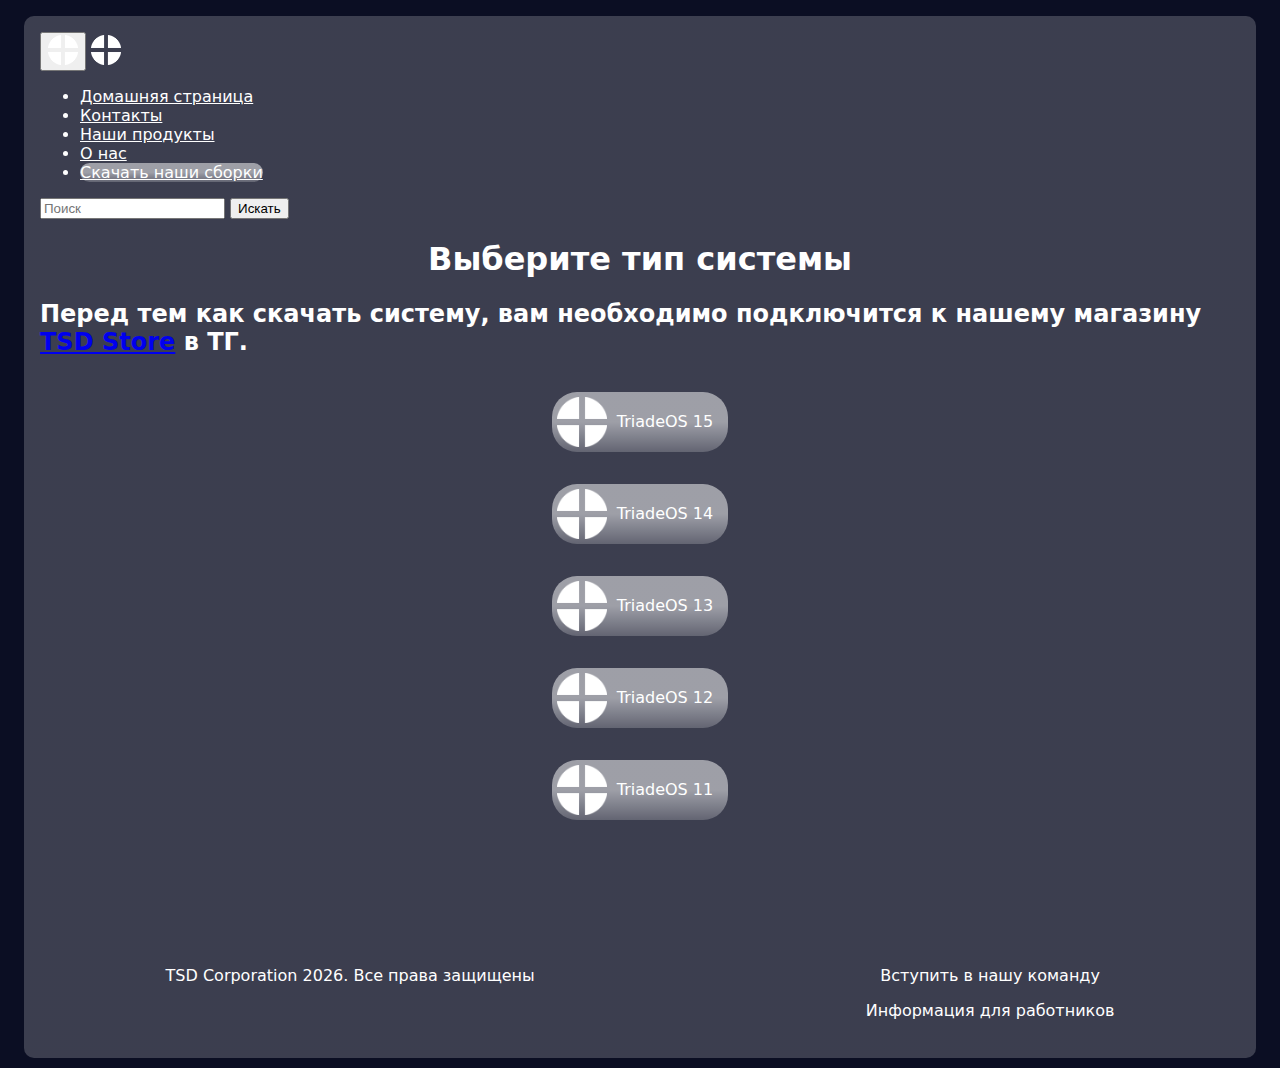
<file: Download_TOS.html>
<!DOCTYPE html>
<html lang="en">
<head>
    <meta charset="UTF-8">
    <meta http-equiv="X-UA-Compatible" content="IE=edge">
    <meta name="viewport" content="width=device-width, initial-scale=1.0">
    <title>TSD Official</title>
    <link rel="stylesheet" href="source/styles/Head.css">
    <link rel="stylesheet" href="source/styles/Download.css">
    <link href="https://cdn.jsdelivr.net/npm/bootstrap@5.3.8/dist/css/bootstrap.min.css" rel="stylesheet" integrity="sha384-sRIl4kxILFvY47J16cr9ZwB07vP4J8+LH7qKQnuqkuIAvNWLzeN8tE5YBujZqJLB" crossorigin="anonymous">
    <link rel="apple-touch-icon" sizes="180x180" href="source/files/site_ico/apple-touch-icon.png">
    <link rel="icon" type="image/png" sizes="32x32" href="source/files/site_ico/favicon-32x32.png">
    <link rel="icon" type="image/png" sizes="16x16" href="source/files/site_ico/favicon-16x16.png">
    <link rel="manifest" href="source/files/site_ico/site.webmanifest">

  </head>
<body>
    <div class="down-body">
      <header>
        <nav class="navbar navbar-expand-lg bg-">
          <div class="container-fluid">
            <button class="navbar-toggler" type="button" data-bs-toggle="collapse" data-bs-target="#navbarTogglerDemo03" aria-controls="navbarTogglerDemo03" aria-expanded="false" aria-label="Toggle navigation">
              <span class="navbar-toggler-icon"><img src="source/files/TSD Corporation logo.png" alt=""></span>
            </button>
            <a class="navbar-brand" href="index.html"><img src="source/files/TSD Corporation logo.png" alt=""></a>
            <div class="collapse navbar-collapse" id="navbarTogglerDemo03">
              <ul class="navbar-nav me-auto mb-2 mb-lg-0" id="nav-bar_list">
                <li class="nav-item">
                  <a class="nav-link" aria-current="page" href="index.html">Домашняя страница</a>
                </li>
                <li class="nav-item">
                  <a class="nav-link" href="Contact.html">Контакты</a>
                </li>
                <li class="nav-item">
                  <a class="nav-link" href="Products.html">Наши продукты</a>
                </li>
                <li class="nav-item">
                  <a class="nav-link" href="About.html">О нас</a>
                </li>
                <li class="nav-item">
                    <a class="nav-link active" href="Download.html">Скачать наши сборки</a>
                  </li>
            </ul>
              <form class="d-flex" role="search">
                <input class="form-control me-2" type="search" placeholder="Поиск" aria-label="Поиск"/>
                <button class="btn btn-outline-success" type="submit">Искать</button>
              </form>
            </div>
          </div>
        </nav>
      </header>
      <section>
        <h1>Выберите тип системы</h1>
          <h2>Перед тем как скачать систему, вам необходимо подключится к нашему магазину <a href="https://t.me/+PTabffa0At4yNTJi">TSD Store</a> в ТГ.</h2>
        <div class="files-list">
                <div class="files-item"><a href="https://t.me/c/3771689083/17"><img src="source/files/TSD Corporation logo.png" alt=""><p>TriadeOS 15</p></a></div>
                <div class="files-item"><a href="https://t.me/c/3771689083/4"><img src="source/files/TSD Corporation logo.png" alt=""><p>TriadeOS 14</p></a></div>
                <div class="files-item"><a href="https://t.me/c/3771689083/5"><img src="source/files/TSD Corporation logo.png" alt=""><p>TriadeOS 13</p></a></div>
                <div class="files-item"><a href="https://t.me/c/3771689083/6"><img src="source/files/TSD Corporation logo.png" alt=""><p>TriadeOS 12</p></a></div>
                <div class="files-item"><a href="https://t.me/c/3771689083/7"><img src="source/files/TSD Corporation logo.png" alt=""><p>TriadeOS 11</p></a></div>
            </div>
        
        </section>
      <footer>
        <div class="container-fluid">
          <div class="row" style="display: flex; justify-content:space-around; align-content: center;" >
            <div class="col-lg-3 col-md-3 mb-2">
              <div class="footer-text">
                <p>TSD Corporation 2026. Все права защищены</p>
              </div>
            </div>
            <div class="col-lg-3 col-md-3 mb-2">
                <div class="footer-text">
                   <p>Вступить в нашу команду</p>
                   <p>Информация для работников</p>             
                </div>
            </div>
            </div>
          </div>
        </div>
      </footer>
    </div>
    <script src="https://cdn.jsdelivr.net/npm/bootstrap@5.3.8/dist/js/bootstrap.bundle.min.js" integrity="sha384-FKyoEForCGlyvwx9Hj09JcYn3nv7wiPVlz7YYwJrWVcXK/BmnVDxM+D2scQbITxI" crossorigin="anonymous"></script>
</body>
</html>
</file>
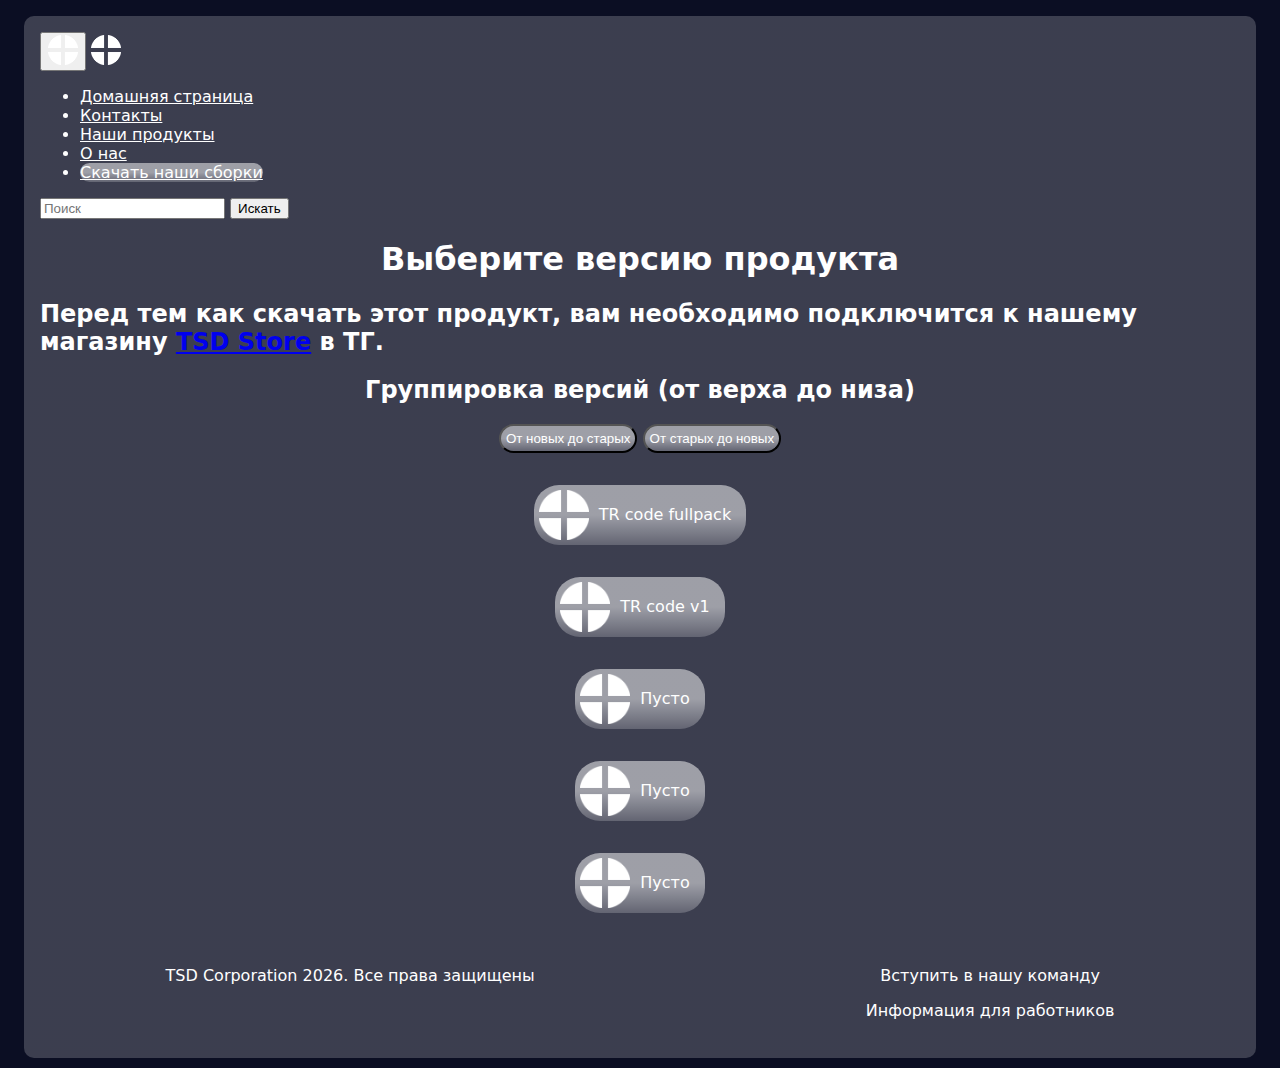
<file: Download_TRcode.html>
<!DOCTYPE html>
<html lang="en">
<head>
    <meta charset="UTF-8">
    <meta http-equiv="X-UA-Compatible" content="IE=edge">
    <meta name="viewport" content="width=device-width, initial-scale=1.0">
    <title>TSD Official</title>
    <link rel="stylesheet" href="source/styles/Head.css">
    <link rel="stylesheet" href="source/styles/Download.css">
    <link href="https://cdn.jsdelivr.net/npm/bootstrap@5.3.8/dist/css/bootstrap.min.css" rel="stylesheet" integrity="sha384-sRIl4kxILFvY47J16cr9ZwB07vP4J8+LH7qKQnuqkuIAvNWLzeN8tE5YBujZqJLB" crossorigin="anonymous">
    <link rel="apple-touch-icon" sizes="180x180" href="source/files/site_ico/apple-touch-icon.png">
    <link rel="icon" type="image/png" sizes="32x32" href="source/files/site_ico/favicon-32x32.png">
    <link rel="icon" type="image/png" sizes="16x16" href="source/files/site_ico/favicon-16x16.png">
    <link rel="manifest" href="source/files/site_ico/site.webmanifest">

  </head>
<body>
    <div class="down-body">
      <header>
        <nav class="navbar navbar-expand-lg bg-">
          <div class="container-fluid">
            <button class="navbar-toggler" type="button" data-bs-toggle="collapse" data-bs-target="#navbarTogglerDemo03" aria-controls="navbarTogglerDemo03" aria-expanded="false" aria-label="Toggle navigation">
              <span class="navbar-toggler-icon"><img src="source/files/TSD Corporation logo.png" alt=""></span>
            </button>
            <a class="navbar-brand" href="index.html"><img src="source/files/TSD Corporation logo.png" alt=""></a>
            <div class="collapse navbar-collapse" id="navbarTogglerDemo03">
              <ul class="navbar-nav me-auto mb-2 mb-lg-0" id="nav-bar_list">
                <li class="nav-item">
                  <a class="nav-link" aria-current="page" href="index.html">Домашняя страница</a>
                </li>
                <li class="nav-item">
                  <a class="nav-link" href="Contact.html">Контакты</a>
                </li>
                <li class="nav-item">
                  <a class="nav-link" href="Products.html">Наши продукты</a>
                </li>
                <li class="nav-item">
                  <a class="nav-link" href="About.html">О нас</a>
                </li>
                <li class="nav-item">
                    <a class="nav-link active" href="Download.html">Скачать наши сборки</a>
                  </li>
            </ul>
              <form class="d-flex" role="search">
                <input class="form-control me-2" type="search" placeholder="Поиск" aria-label="Поиск"/>
                <button class="btn btn-outline-success" type="submit">Искать</button>
              </form>
            </div>
          </div>
        </nav>
      </header>
      <section>
        <h1>Выберите версию продукта</h1>
          <h2>Перед тем как скачать этот продукт, вам необходимо подключится к нашему магазину <a href="https://t.me/+PTabffa0At4yNTJi">TSD Store</a> в ТГ.</h2>
          <div class="menu-files-pos-version">
            <h2>Группировка версий (от верха до низа)</h2>   
            <button class="btn-files-pos-version" id="new_to_old" onclick="NEW_TO_OLD()" >От новых до старых</button>
               <button class="btn-files-pos-version" id="old_to_new" onclick="OLD_TO_NEW()" >От старых до новых</button>
          </div>
          <div class="files-list" id="files-list">
                <div class="files-item"><a href="https://t.me/c/3771689083/16"><img src="source/files/TSD Corporation logo.png" alt=""><p>TR code fullpack</p></a></div>
                <div class="files-item"><a href="https://t.me/c/3771689083/16"><img src="source/files/TSD Corporation logo.png" alt=""><p>TR code v1</p></a></div>
                <div class="files-item"><a href=""><img src="source/files/TSD Corporation logo.png" alt=""><p>Пусто</p></a></div>
                <div class="files-item"><a href=""><img src="source/files/TSD Corporation logo.png" alt=""><p>Пусто</p></a></div>
                <div class="files-item"><a href=""><img src="source/files/TSD Corporation logo.png" alt=""><p>Пусто</p></a></div>
            </div>
        
        </section>
      <footer>
        <div class="container-fluid">
          <div class="row" style="display: flex; justify-content:space-around; align-content: center;" >
            <div class="col-lg-3 col-md-3 mb-2">
              <div class="footer-text">
                <p>TSD Corporation 2026. Все права защищены</p>
              </div>
            </div>
            <div class="col-lg-3 col-md-3 mb-2">
                <div class="footer-text">
                   <p>Вступить в нашу команду</p>
                   <p>Информация для работников</p>             
                </div>
            </div>
            </div>
          </div>
        </div>
      </footer>
    </div>
    <script src="https://cdn.jsdelivr.net/npm/bootstrap@5.3.8/dist/js/bootstrap.bundle.min.js" integrity="sha384-FKyoEForCGlyvwx9Hj09JcYn3nv7wiPVlz7YYwJrWVcXK/BmnVDxM+D2scQbITxI" crossorigin="anonymous"></script>
    <script>
      function NEW_TO_OLD() {
        document.getElementById("files-list").style.flexDirection = "column";
      };
      function OLD_TO_NEW() {
        document.getElementById("files-list").style.flexDirection = "column-reverse"
      };
    </script>
  </body>
</html>
</file>
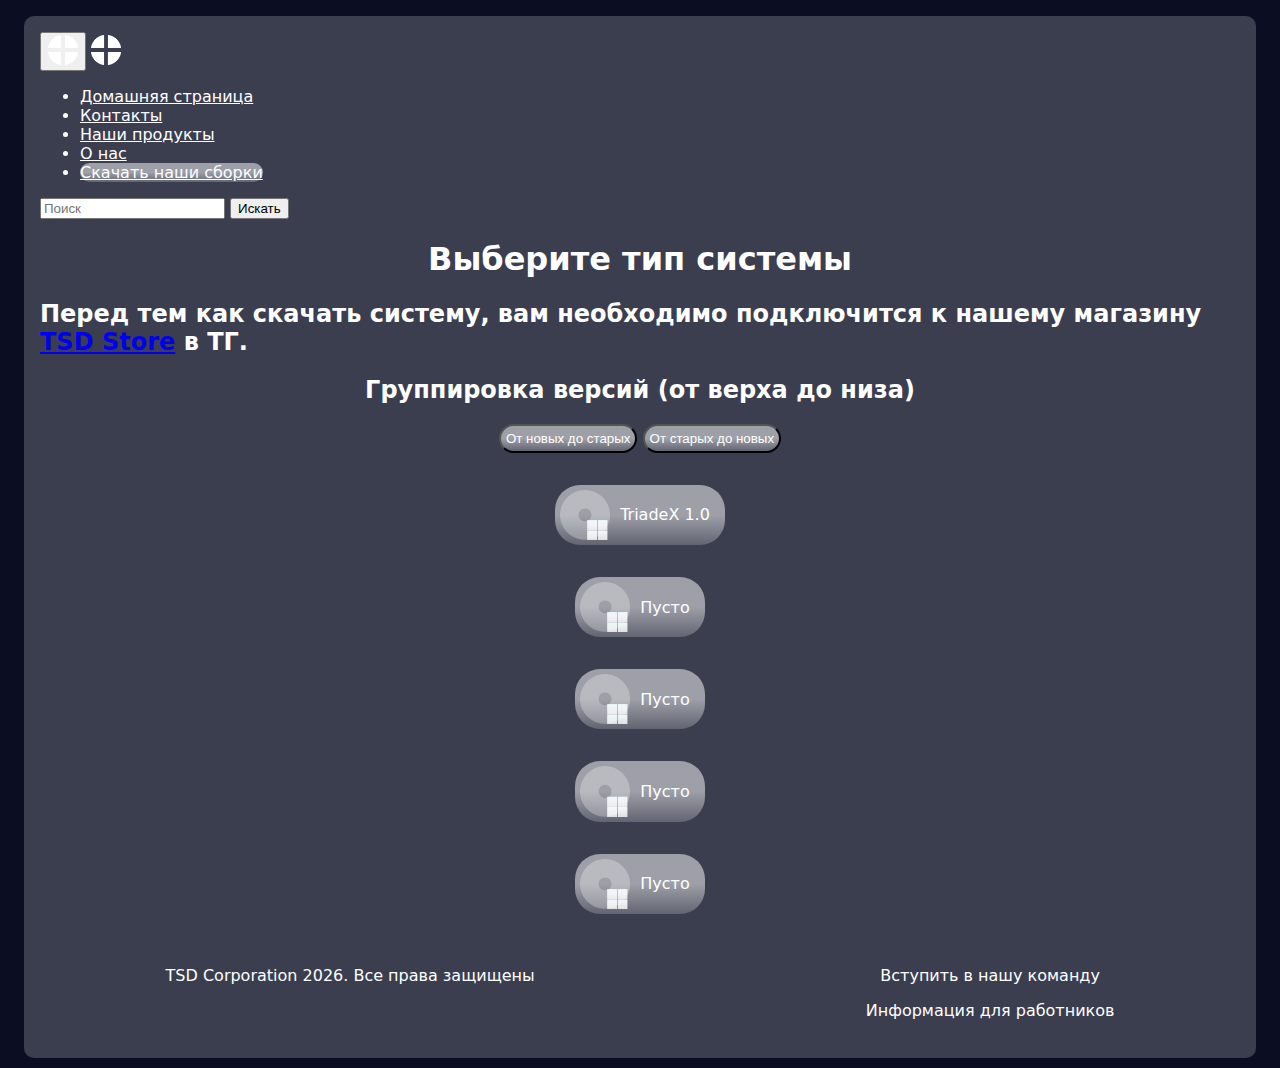
<file: Download_TriadeX.html>
<!DOCTYPE html>
<html lang="en">
<head>
    <meta charset="UTF-8">
    <meta http-equiv="X-UA-Compatible" content="IE=edge">
    <meta name="viewport" content="width=device-width, initial-scale=1.0">
    <title>TSD Official</title>
    <link rel="stylesheet" href="source/styles/Head.css">
    <link rel="stylesheet" href="source/styles/Download.css">
    <link href="https://cdn.jsdelivr.net/npm/bootstrap@5.3.8/dist/css/bootstrap.min.css" rel="stylesheet" integrity="sha384-sRIl4kxILFvY47J16cr9ZwB07vP4J8+LH7qKQnuqkuIAvNWLzeN8tE5YBujZqJLB" crossorigin="anonymous">
    <link rel="apple-touch-icon" sizes="180x180" href="source/files/site_ico/apple-touch-icon.png">
    <link rel="icon" type="image/png" sizes="32x32" href="source/files/site_ico/favicon-32x32.png">
    <link rel="icon" type="image/png" sizes="16x16" href="source/files/site_ico/favicon-16x16.png">
    <link rel="manifest" href="source/files/site_ico/site.webmanifest">

  </head>
<body>
    <div class="down-body">
      <header>
        <nav class="navbar navbar-expand-lg bg-">
          <div class="container-fluid">
            <button class="navbar-toggler" type="button" data-bs-toggle="collapse" data-bs-target="#navbarTogglerDemo03" aria-controls="navbarTogglerDemo03" aria-expanded="false" aria-label="Toggle navigation">
              <span class="navbar-toggler-icon"><img src="source/files/TSD Corporation logo.png" alt=""></span>
            </button>
            <a class="navbar-brand" href="index.html"><img src="source/files/TSD Corporation logo.png" alt=""></a>
            <div class="collapse navbar-collapse" id="navbarTogglerDemo03">
              <ul class="navbar-nav me-auto mb-2 mb-lg-0" id="nav-bar_list">
                <li class="nav-item">
                  <a class="nav-link" aria-current="page" href="index.html">Домашняя страница</a>
                </li>
                <li class="nav-item">
                  <a class="nav-link" href="Contact.html">Контакты</a>
                </li>
                <li class="nav-item">
                  <a class="nav-link" href="Products.html">Наши продукты</a>
                </li>
                <li class="nav-item">
                  <a class="nav-link" href="About.html">О нас</a>
                </li>
                <li class="nav-item">
                    <a class="nav-link active" href="Download.html">Скачать наши сборки</a>
                  </li>
            </ul>
              <form class="d-flex" role="search">
                <input class="form-control me-2" type="search" placeholder="Поиск" aria-label="Поиск"/>
                <button class="btn btn-outline-success" type="submit">Искать</button>
              </form>
            </div>
          </div>
        </nav>
      </header>
      <section>
        <h1>Выберите тип системы</h1>
          <h2>Перед тем как скачать систему, вам необходимо подключится к нашему магазину <a href="https://t.me/+PTabffa0At4yNTJi">TSD Store</a> в ТГ.</h2>
          <div class="menu-files-pos-version">
            <h2>Группировка версий (от верха до низа)</h2>   
            <button class="btn-files-pos-version" id="new_to_old" onclick="NEW_TO_OLD()" >От новых до старых</button>
               <button class="btn-files-pos-version" id="old_to_new" onclick="OLD_TO_NEW()" >От старых до новых</button>
          </div>
          <div class="files-list" id="files-list">
                <div class="files-item"><a href="https://t.me/c/3771689083/11"><img src="source/files/TriadeX logo.png" alt=""><p>TriadeX 1.0</p></a></div>
                <div class="files-item"><a href=""><img src="source/files/TriadeX logo.png" alt=""><p>Пусто</p></a></div>
                <div class="files-item"><a href=""><img src="source/files/TriadeX logo.png" alt=""><p>Пусто</p></a></div>
                <div class="files-item"><a href=""><img src="source/files/TriadeX logo.png" alt=""><p>Пусто</p></a></div>
                <div class="files-item"><a href=""><img src="source/files/TriadeX logo.png" alt=""><p>Пусто</p></a></div>
            </div>
        
        </section>
      <footer>
        <div class="container-fluid">
          <div class="row" style="display: flex; justify-content:space-around; align-content: center;" >
            <div class="col-lg-3 col-md-3 mb-2">
              <div class="footer-text">
                <p>TSD Corporation 2026. Все права защищены</p>
              </div>
            </div>
            <div class="col-lg-3 col-md-3 mb-2">
                <div class="footer-text">
                   <p>Вступить в нашу команду</p>
                   <p>Информация для работников</p>             
                </div>
            </div>
            </div>
          </div>
        </div>
      </footer>
    </div>
    <script src="https://cdn.jsdelivr.net/npm/bootstrap@5.3.8/dist/js/bootstrap.bundle.min.js" integrity="sha384-FKyoEForCGlyvwx9Hj09JcYn3nv7wiPVlz7YYwJrWVcXK/BmnVDxM+D2scQbITxI" crossorigin="anonymous"></script>
    <script>
      function NEW_TO_OLD() {
        document.getElementById("files-list").style.flexDirection = "column";
      };
      function OLD_TO_NEW() {
        document.getElementById("files-list").style.flexDirection = "column-reverse"
      };
    </script>
  </body>
</html>
</file>
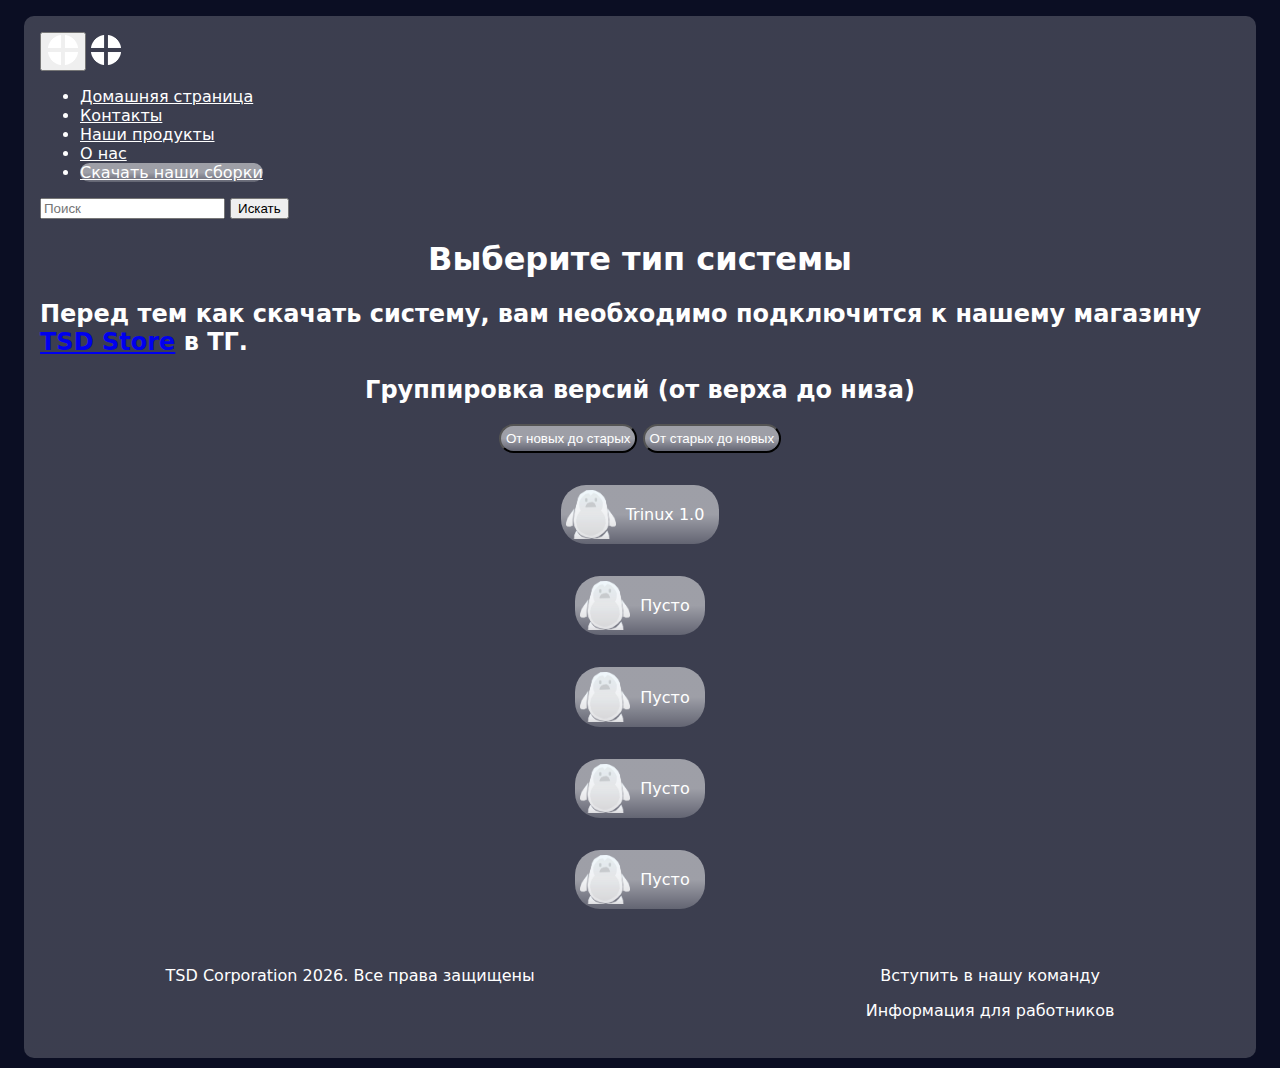
<file: Download_Trinux.html>
<!DOCTYPE html>
<html lang="en">
<head>
    <meta charset="UTF-8">
    <meta http-equiv="X-UA-Compatible" content="IE=edge">
    <meta name="viewport" content="width=device-width, initial-scale=1.0">
    <title>TSD Official</title>
    <link rel="stylesheet" href="source/styles/Head.css">
    <link rel="stylesheet" href="source/styles/Download.css">
    <link href="https://cdn.jsdelivr.net/npm/bootstrap@5.3.8/dist/css/bootstrap.min.css" rel="stylesheet" integrity="sha384-sRIl4kxILFvY47J16cr9ZwB07vP4J8+LH7qKQnuqkuIAvNWLzeN8tE5YBujZqJLB" crossorigin="anonymous">
    <link rel="apple-touch-icon" sizes="180x180" href="source/files/site_ico/apple-touch-icon.png">
    <link rel="icon" type="image/png" sizes="32x32" href="source/files/site_ico/favicon-32x32.png">
    <link rel="icon" type="image/png" sizes="16x16" href="source/files/site_ico/favicon-16x16.png">
    <link rel="manifest" href="source/files/site_ico/site.webmanifest">

  </head>
<body>
    <div class="down-body">
      <header>
        <nav class="navbar navbar-expand-lg bg-">
          <div class="container-fluid">
            <button class="navbar-toggler" type="button" data-bs-toggle="collapse" data-bs-target="#navbarTogglerDemo03" aria-controls="navbarTogglerDemo03" aria-expanded="false" aria-label="Toggle navigation">
              <span class="navbar-toggler-icon"><img src="source/files/TSD Corporation logo.png" alt=""></span>
            </button>
            <a class="navbar-brand" href="index.html"><img src="source/files/TSD Corporation logo.png" alt=""></a>
            <div class="collapse navbar-collapse" id="navbarTogglerDemo03">
              <ul class="navbar-nav me-auto mb-2 mb-lg-0" id="nav-bar_list">
                <li class="nav-item">
                  <a class="nav-link" aria-current="page" href="index.html">Домашняя страница</a>
                </li>
                <li class="nav-item">
                  <a class="nav-link" href="Contact.html">Контакты</a>
                </li>
                <li class="nav-item">
                  <a class="nav-link" href="Products.html">Наши продукты</a>
                </li>
                <li class="nav-item">
                  <a class="nav-link" href="About.html">О нас</a>
                </li>
                <li class="nav-item">
                    <a class="nav-link active" href="Download.html">Скачать наши сборки</a>
                  </li>
            </ul>
              <form class="d-flex" role="search">
                <input class="form-control me-2" type="search" placeholder="Поиск" aria-label="Поиск"/>
                <button class="btn btn-outline-success" type="submit">Искать</button>
              </form>
            </div>
          </div>
        </nav>
      </header>
      <section>
        <h1>Выберите тип системы</h1>
          <h2>Перед тем как скачать систему, вам необходимо подключится к нашему магазину <a href="https://t.me/+PTabffa0At4yNTJi">TSD Store</a> в ТГ.</h2>
          <div class="menu-files-pos-version">
            <h2>Группировка версий (от верха до низа)</h2>   
            <button class="btn-files-pos-version" id="new_to_old" onclick="NEW_TO_OLD()" >От новых до старых</button>
               <button class="btn-files-pos-version" id="old_to_new" onclick="OLD_TO_NEW()" >От старых до новых</button>
          </div>
          <div class="files-list" id="files-list">
                <div class="files-item"><a href="https://t.me/c/3771689083/12"><img src="source/files/Trinux logo.png" alt=""><p>Trinux 1.0</p></a></div>
                <div class="files-item"><a href=""><img src="source/files/Trinux logo.png" alt=""><p>Пусто</p></a></div>
                <div class="files-item"><a href=""><img src="source/files/Trinux logo.png" alt=""><p>Пусто</p></a></div>
                <div class="files-item"><a href=""><img src="source/files/Trinux logo.png" alt=""><p>Пусто</p></a></div>
                <div class="files-item"><a href=""><img src="source/files/Trinux logo.png" alt=""><p>Пусто</p></a></div>
            </div>
        
        </section>
      <footer>
        <div class="container-fluid">
          <div class="row" style="display: flex; justify-content:space-around; align-content: center;" >
            <div class="col-lg-3 col-md-3 mb-2">
              <div class="footer-text">
                <p>TSD Corporation 2026. Все права защищены</p>
              </div>
            </div>
            <div class="col-lg-3 col-md-3 mb-2">
                <div class="footer-text">
                   <p>Вступить в нашу команду</p>
                   <p>Информация для работников</p>             
                </div>
            </div>
            </div>
          </div>
        </div>
      </footer>
    </div>
    <script src="https://cdn.jsdelivr.net/npm/bootstrap@5.3.8/dist/js/bootstrap.bundle.min.js" integrity="sha384-FKyoEForCGlyvwx9Hj09JcYn3nv7wiPVlz7YYwJrWVcXK/BmnVDxM+D2scQbITxI" crossorigin="anonymous"></script>
    <script>
      function NEW_TO_OLD() {
        document.getElementById("files-list").style.flexDirection = "column";
      };
      function OLD_TO_NEW() {
        document.getElementById("files-list").style.flexDirection = "column-reverse"
      };
    </script>
  </body>
</html>
</file>
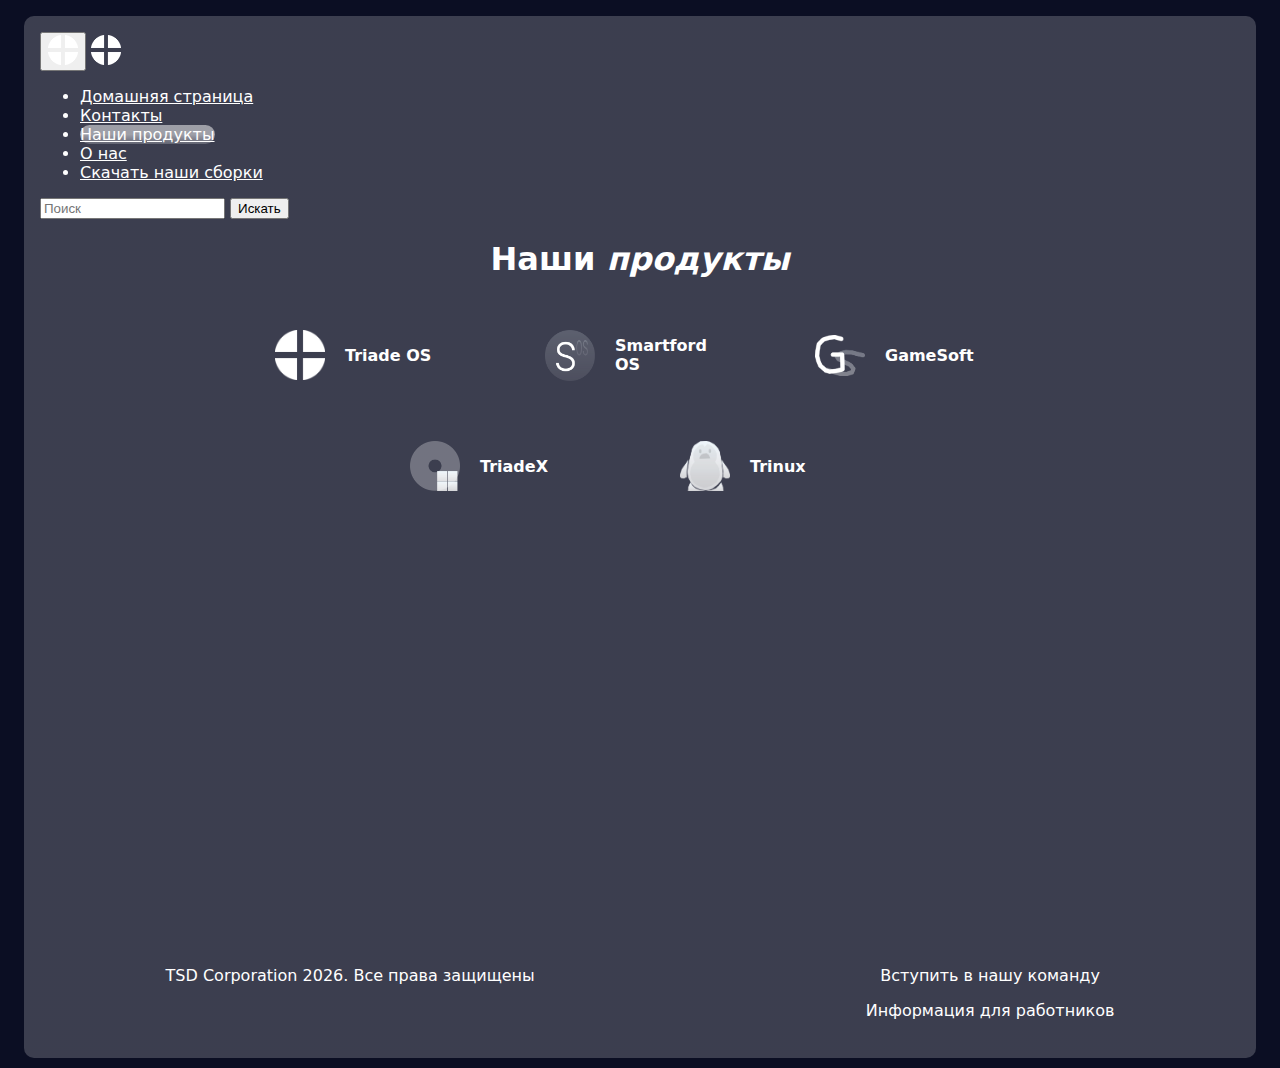
<file: Products.html>
<!DOCTYPE html>
<html lang="en">
  <head>
    <meta charset="UTF-8" />
    <meta http-equiv="X-UA-Compatible" content="IE=edge" />
    <meta name="viewport" content="width=device-width, initial-scale=1.0" />
    <title>TSD Official</title>
    <link rel="stylesheet" href="source/styles/Head.css" />
    <link rel="stylesheet" href="source/styles/Products.css" />
    <link
      href="https://cdn.jsdelivr.net/npm/bootstrap@5.3.8/dist/css/bootstrap.min.css"
      rel="stylesheet"
      integrity="sha384-sRIl4kxILFvY47J16cr9ZwB07vP4J8+LH7qKQnuqkuIAvNWLzeN8tE5YBujZqJLB"
      crossorigin="anonymous"
    />
    <link rel="apple-touch-icon" sizes="180x180" href="source/files/site_ico/apple-touch-icon.png">
    <link rel="icon" type="image/png" sizes="32x32" href="source/files/site_ico/favicon-32x32.png">
    <link rel="icon" type="image/png" sizes="16x16" href="source/files/site_ico/favicon-16x16.png">
    <link rel="manifest" href="source/files/site_ico/site.webmanifest">

  </head>
  <body>
    <div class="down-body">
      <header>
        <nav class="navbar navbar-expand-lg bg-">
          <div class="container-fluid">
            <button
              class="navbar-toggler"
              type="button"
              data-bs-toggle="collapse"
              data-bs-target="#navbarTogglerDemo03"
              aria-controls="navbarTogglerDemo03"
              aria-expanded="false"
              aria-label="Toggle navigation"
            >
              <span class="navbar-toggler-icon"
                ><img src="source/files/TSD Corporation logo.png" alt=""
              /></span>
            </button>
            <a class="navbar-brand" href="/"
              ><img src="source/files/TSD Corporation logo.png" alt=""
            /></a>
            <div class="collapse navbar-collapse" id="navbarTogglerDemo03">
              <ul class="navbar-nav me-auto mb-2 mb-lg-0" id="nav-bar_list">
                <li class="nav-item">
                  <a class="nav-link" aria-current="page" href="/"
                    >Домашняя страница</a
                  >
                </li>
                <li class="nav-item">
                  <a class="nav-link" href="Contact.html">Контакты</a>
                </li>
                <li class="nav-item">
                  <a class="nav-link active" href="Products.html"
                    >Наши продукты</a
                  >
                </li>
                <li class="nav-item">
                  <a class="nav-link" href="About.html">О нас</a>
                </li>
                <li class="nav-item">
                  <a class="nav-link" href="Download.html">Скачать наши сборки</a>
                </li>
              </ul>
              <form class="d-flex" role="search">
                <input
                  class="form-control me-2"
                  type="search"
                  placeholder="Поиск"
                  aria-label="Поиск"
                />
                <button class="btn btn-outline-success" type="submit">
                  Искать
                </button>
              </form>
            </div>
          </div>
        </nav>
      </header>

      <section>
        <h1>Наши <span id="span">продукты</span></h1>
        <div class="products-items">
          <div class="head-container">
              <div class="products-item">
                <img src="source/files/TSD Corporation logo.png" alt="" />
                <p>Triade OS</p>
              </div>
              <div class="products-item">
                <img src="source/files/SmartfordOS logo.png" alt="" />
                <p>Smartford OS</p>
              </div>
              <div class="products-item">
                <img src="source/files/GameSoft logo.png" alt="" />
                <p>GameSoft</p>
              </div>
          </div>

          <div class="lower-container">
              <div class="products-item">
                <img src="source/files/TriadeX logo.png" alt="" />
                <p>TriadeX</p>
              </div>
              <div class="products-item">
                <img src="source/files/Trinux logo.png" alt="" />
                <p>Trinux</p>
              </div>
          </div>
        </div>
      </section>

      <footer>
        <div class="container-fluid">
          <div class="row" style="display: flex; justify-content:space-around; align-content: center;" >
            <div class="col-lg-3 col-md-3 mb-2">
              <div class="footer-text">
                <p>TSD Corporation 2026. Все права защищены</p>
              </div>
            </div>
            <div class="col-lg-3 col-md-3 mb-2">
                <div class="footer-text">
                   <p>Вступить в нашу команду</p>
                   <p>Информация для работников</p>             
                </div>
            </div>
            </div>
          </div>
        </div>
      </footer>
    </div>
    <script
      src="https://cdn.jsdelivr.net/npm/bootstrap@5.3.8/dist/js/bootstrap.bundle.min.js"
      integrity="sha384-FKyoEForCGlyvwx9Hj09JcYn3nv7wiPVlz7YYwJrWVcXK/BmnVDxM+D2scQbITxI"
      crossorigin="anonymous"
    ></script>
  </body>
</html>
</file>
<file: source/styles/Head.css>
/*Основное*/

html body {
    background: linear-gradient(180deg, #0b0e23 100%, #111a61 100%);
    color: white;
    font-family: system-ui, -apple-system, BlinkMacSystemFont, 'Segoe UI', Roboto, Oxygen, Ubuntu, Cantarell, 'Open Sans', 'Helvetica Neue', sans-serif;
}

.down-body {
    background: linear-gradient(180deg, rgba(255, 255, 255,0.2) 100%, rgba(255, 255, 255,0.2) 100%);
    margin: 1em;
    border-radius: 10px;
    padding: 1em;
}

.down-body {
    height: 1010px;
    margin-bottom: 10px;
}

#span {
    font-style: italic;
    font-weight: bold;
}

h1 {
    text-align: center;
}

p {
    text-align: center;
    color: linear-gradient(180deg, rgba(255, 255, 255,0.2) 100%, rgba(255, 255, 255,0.2) 100%);
    
}

/*Навигационная панель*/

.navbar-nav > .nav-item > .nav-link.active {
    color: white;
    background: linear-gradient(180deg, rgba(255, 255, 255,0.5) 50%, rgba(255, 255, 255,0.2) 100%);
    border-radius: 50px;
}

.navbar-brand > img {
    width: 30px;
}

.container-fluid > .navbar-toggler{
    color: white;
}

.navbar-toggler-icon > img {
    width: 30px;
}

.nav-item > .nav-link {
    color: white;
}

.nav-item > .nav-link:hover {
    color: rgb(212, 212, 212);
}

.nav-item > a {
    text-align: center;
}

/*Карусель изображений*/

.carousel-inner {
    margin: auto auto;  
}

.carousel {
    text-align: center;
    align-content: center;
    justify-content: center;
    margin-block: 2em;
}

.carousel-item {
    text-align: center;
}


 .carousel-preview {
    width: 60%;
    margin: auto auto;
}

/*Анимация телефона*/

.phone-anim {
    animation: call-anim 3s ease 0s infinite normal forwards;
}

@keyframes call-anim {
	0%,
	100% {
		transform: rotate(0deg);
		transform-origin: 50% 50%;
	}

	10% {
		transform: rotate(8deg);
	}

	20%,
	40%,
	60% {
		transform: rotate(-10deg);
	}
    
	30%,
	50%,
	70% {
		transform: rotate(10deg);
	}

	80% {
		transform: rotate(-8deg);
	}

	90% {
		transform: rotate(8deg);
	}
}

/*Футер*/

footer {
    position: absolute;
    top: 950px;
    right: 0px;
    left: 0px;
}
    

.footer-text {
    display: inline;
    margin-bottom: 10px;
}


.footer-text > p > a {
    color: white;
    text-decoration: none;
    margin: 20px;
}

@media (max-width:756px) {
    footer {
        top: 900px;
    }
    .footer-text > p {
      font-size: 11px;  
    }
}
</file>
<file: source/styles/About.css>
.about-info {
    text-align: left;
}

.about-info > p {
    text-align: left;
}
</file>
<file: source/styles/Contact.css>
.contact-list{
    text-align: center;
    display: flex;
    flex-direction: row;
    margin: 2em;
    align-items: center;
    justify-content: center;
}

.contact-list > .contact-item > a {
    display: flex;
    flex-direction: row;
    text-align: center;
    justify-content: center;
    align-items: center;
    margin: 5em;
}

.contact-item > a > img {
    width: 40px;
    margin:auto auto
}

.contact-item > a > p {
    margin: 0.5em 0.5em;
}

.contact-item > a {
    text-decoration: none;
    color: white;
}
</file>
<file: source/styles/Download.css>
.files-list {
    display: flex;
    justify-content: center;
    flex-direction: column;
    text-align: center;
    align-items: center;
}

.files-list > .files-item > a {
    display: flex;
    text-align: left;
    justify-content: center;
    width: max-content;
    padding: 5px;
    margin: 1em;
    color: white;
    text-decoration: none;
    background: linear-gradient(180deg, rgba(255, 255, 255,0.5) 50%, rgba(255, 255, 255,0.2) 100%);
    border-radius: 25px; 
}

.files-item> a > img {
    width: 50px;
    margin-block: auto auto;
    margin-right: 10px;
}

.files-item> a > p {
    margin-block: auto auto;
    margin-right: 10px;
}

.menu-files-pos-version {
    text-align: center;
    margin: 1em;
}

.menu-files-pos-version > .btn-files-pos-version {
    background: linear-gradient(180deg, rgba(255, 255, 255,0.5) 50%, rgba(255, 255, 255,0.2) 100%);   
    color: white;
    border-radius: 25px;
    padding: 5px;
}
</file>
<file: source/styles/Products.css>
/*Главное (контейнер с продуктами)*/

.products-items {
    display: block;
}

/*Верхний и нижний контейнер*/

.products-items > .head-container {
    display: flex;
    flex-direction: row;
    justify-content: center;
    align-items: center;
}


.products-items > .lower-container {
    display: flex;
    flex-direction: row;
    justify-content: center;
    align-items: center;
}

/*Контейнер продукта*/

.products-item {
    display: flex;
    justify-content: center;
    align-items: center;
    align-content: center;
    margin: 30px;
}

.products-item > img {
    width: 50px;
    margin: auto 10px;
}

.products-item > p {
    width: 120px;
    margin: auto 10px;
    text-align: left;
    font-weight: bold;
}

/*Медиа запросы (для адаптивности)*/

@media (max-width:991px) {
    .products-items > .head-container {
        display: flex;
        flex-direction: column;
        justify-content: center;
        align-items: center;
    }
    
    .products-items > .lower-container {
        display: flex;
        flex-direction: column;
        justify-content: center;
        align-items: center;
    }

}


@media (max-width:756px) {
    .products-items > .head-container {
        display: flex;
        flex-direction: column;
        justify-content: center;
        align-items: center;
    }
    
    .products-items > .lower-container {
        display: flex;
        flex-direction: column;
        justify-content: center;
        align-items: center;
    }

}
</file>
